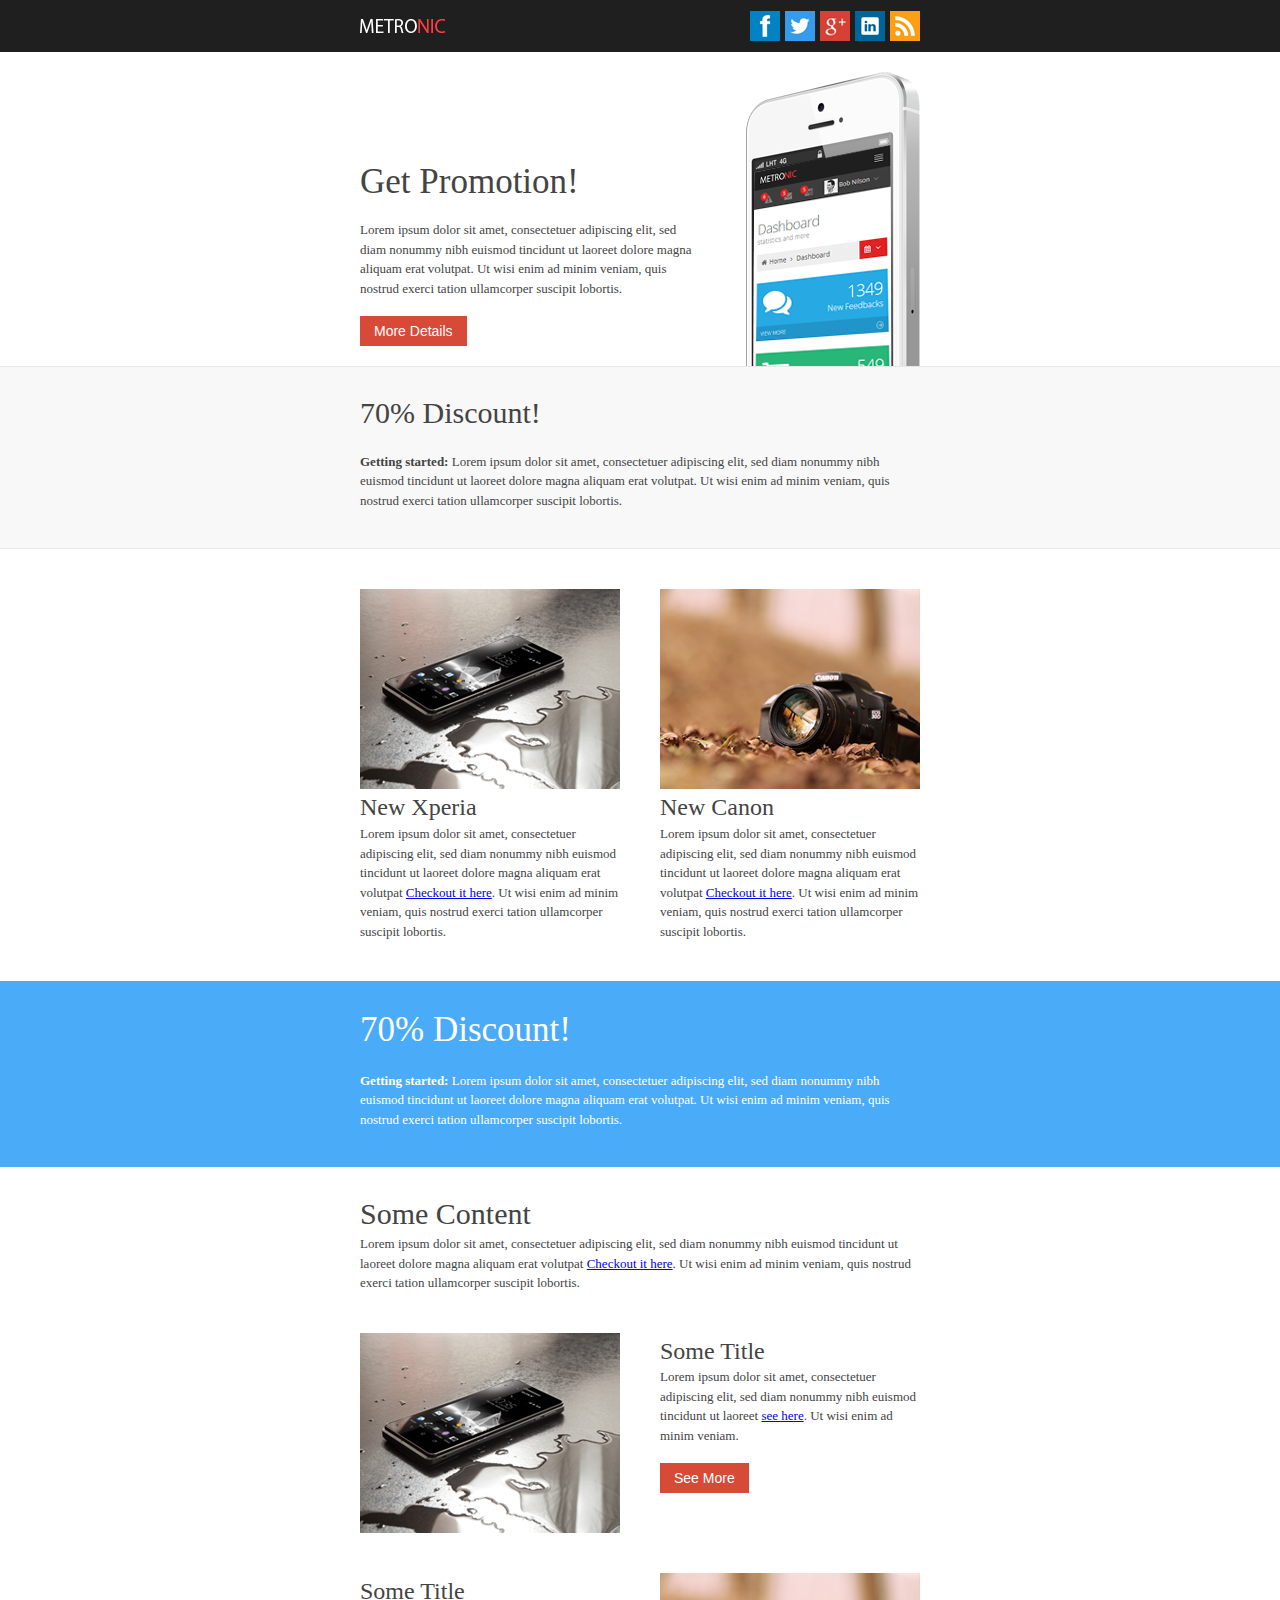
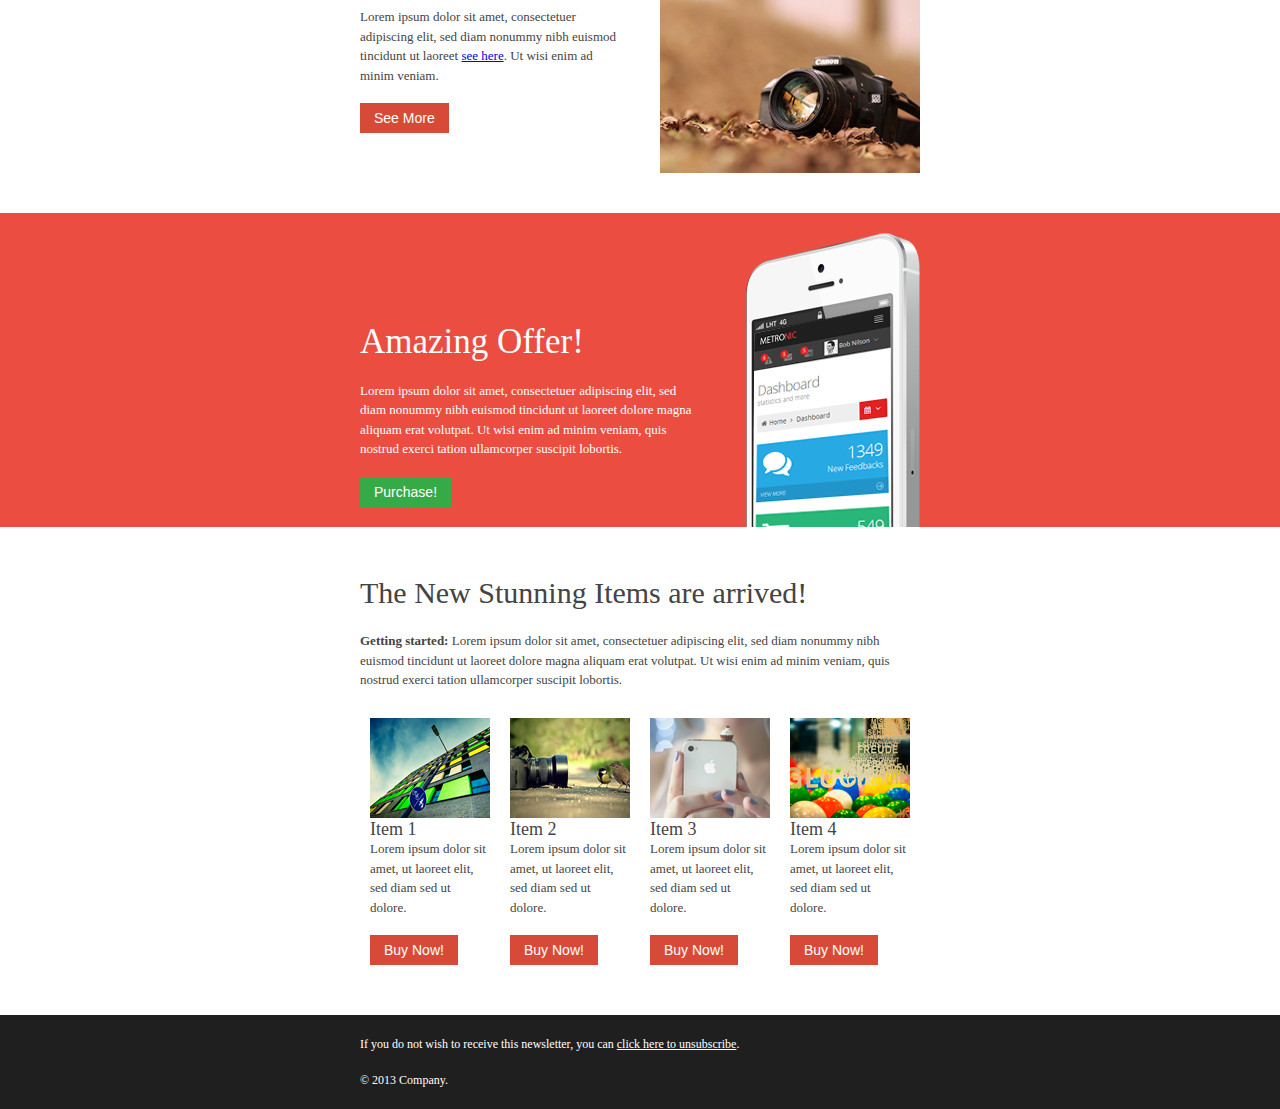
<file: Relocation/WebRoot/metronic/email1.html>
<!DOCTYPE html PUBLIC "-//W3C//DTD XHTML 1.0 Transitional//EN" "http://www.w3.org/TR/xhtml1/DTD/xhtml1-transitional.dtd">
<html xmlns="http://www.w3.org/1999/xhtml">
	<head>
		<meta http-equiv="Content-Type" content="text/html; charset=UTF-8" />
		<title>Metronic | Visual Charts</title>
		<style type="text/css">
			#outlook a{padding:0;} /* Force Outlook to provide a "view in browser" button. */
			body{width:100% !important; margin:0; font-family:Open Sans;} 
			body{-webkit-text-size-adjust:none;} /* Prevent Webkit platforms from changing default text sizes. */
			body{margin:0; padding:0;}
			img{border:0; height:auto; line-height:100%; outline:none; text-decoration:none;}
			table td{border-collapse:collapse;}
			#backgroundTable{height:100% !important; margin:0; padding:0; width:100% !important;}
			@import url(http://fonts.googleapis.com/css?family=Open+Sans:400,300,600,700); /* Loading Open Sans Google font */ 
			body, #backgroundTable{ background-color:#FFF; }
			.TopbarLogo{
			padding:10px;
			text-align:left;
			vertical-align:middle;
			}
			h1, .h1{
			color:#444444;
			display:block;
			font-family:Open Sans;
			font-size:35px;
			font-weight: 400;
			line-height:100%;
			margin-top:2%;
			margin-right:0;
			margin-bottom:1%;
			margin-left:0;
			text-align:left;
			}
			h2, .h2{
			color:#444444;
			display:block;
			font-family:Open Sans;
			font-size:30px;
			font-weight: 400;
			line-height:100%;
			margin-top:2%;
			margin-right:0;
			margin-bottom:1%;
			margin-left:0;
			text-align:left;
			}
			h3, .h3{
			color:#444444;
			display:block;
			font-family:Open Sans;
			font-size:24px;
			font-weight:400;
			margin-top:2%;
			margin-right:0;
			margin-bottom:1%;
			margin-left:0;
			text-align:left;
			}
			h4, .h4{
			color:#444444;
			display:block;
			font-family:Open Sans;
			font-size:18px;
			font-weight:400;
			line-height:100%;
			margin-top:2%;
			margin-right:0;
			margin-bottom:1%;
			margin-left:0;
			text-align:left;
			}
			h5, .h5{
			color:#444444;
			display:block;
			font-family:Open Sans;
			font-size:14px;
			font-weight:400;
			line-height:100%;
			margin-top:2%;
			margin-right:0;
			margin-bottom:1%;
			margin-left:0;
			text-align:left;
			}
			.textdark { 
			color: #444444;
			font-family: Open Sans;
			font-size: 13px;
			line-height: 150%;
			text-align: left;
			}
			.textwhite { 
			color: #fff;
			font-family: Open Sans;
			font-size: 13px;
			line-height: 150%;
			text-align: left;
			}
			.fontwhite { color:#fff; }
			.btn {
			background-color: #e5e5e5;
			background-image: none;
			filter: none;
			border: 0;
			box-shadow: none;
			padding: 7px 14px; 
			text-shadow: none;
			font-family: "Segoe UI", Helvetica, Arial, sans-serif;
			font-size: 14px;  
			color: #333333;
			cursor: pointer;
			outline: none;
			-webkit-border-radius: 0 !important;
			-moz-border-radius: 0 !important;
			border-radius: 0 !important;
			}
			.btn:hover, 
			.btn:focus, 
			.btn:active,
			.btn.active,
			.btn[disabled],
			.btn.disabled {  
			font-family: "Segoe UI", Helvetica, Arial, sans-serif;
			color: #333333;
			box-shadow: none;
			background-color: #d8d8d8;
			}
			.btn.red {
			color: white;
			text-shadow: none;
			background-color: #d84a38;
			}
			.btn.red:hover, 
			.btn.red:focus, 
			.btn.red:active, 
			.btn.red.active,
			.btn.red[disabled], 
			.btn.red.disabled {    
			background-color: #bb2413 !important;
			color: #fff !important;
			}
			.btn.green {
			color: white;
			text-shadow: none; 
			background-color: #35aa47;
			}
			.btn.green:hover, 
			.btn.green:focus, 
			.btn.green:active, 
			.btn.green.active,
			.btn.green.disabled, 
			.btn.green[disabled]{ 
			background-color: #1d943b !important;
			color: #fff !important;
			}
		</style>
	</head>
	<body>
		<table border="0" cellpadding="0" cellspacing="0" width="100%" style="background-color:#1f1f1f; height:52px;">
			<tr>
				<td align="center">
					<center>
						<table border="0" cellpadding="0" cellspacing="0" width="600px" style="height:100%;">
							<tr>
								<td align="left" valign="middle" style="padding-left:20px;">
									<a href="index.html">
									<img src="media/image/logo.png" width="86px" height="14px" alt="Metronic logo"/>
									</a>
								</td>
								<td align="right" valign="middle" style="padding-right:20px;">
									<table border="0" cellpadding="0" cellspacing="0" width="200px" style="height:100%;">
										<tr>
											<td width="30px">&nbsp;</td>
											<td>
												<a href="#">
												<img src="media/image/social_facebook.png"  width="30px" height="30px" alt="social icon"/>
												</a>
											</td>
											<td style="padding-left:5px">
												<a href="#">
												<img src="media/image/social_twitter.png"  width="30px" height="30px" alt="social icon"/>
												</a>
											</td>
											<td style="padding-left:5px">
												<a href="#">
												<img src="media/image/social_googleplus.png"  width="30px" height="30px" alt="social icon"/>
												</a>
											</td>
											<td style="padding-left:5px">
												<a href="#">
												<img src="media/image/social_linkedin.png"  width="30px" height="30px" alt="social icon"/>
												</a>
											</td>
											<td style="padding-left:5px">
												<a href="#">
												<img src="media/image/social_rss.png"  width="30px" height="30px" alt="social icon"/>
												</a>
											</td>
										</tr>
									</table>
								</td>
							</tr>
						</table>
					</center>
				</td>
			</tr>
		</table>
		<table border="0" cellpadding="0" cellspacing="0" width="100%" style="border-bottom:1px solid #e7e7e7;">
			<tr>
				<td>
					<center>
						<table border="0" cellpadding="0" cellspacing="0" width="600px" style="height:100%;">
							<tr>
								<td colspan="2" height="20px"></td>
							</tr>
							<tr>
								<td align="left" valign="bottom" style="padding-left:20px; padding-bottom:20px">
									<h1>Get Promotion!</h1>
									<br />
									<div class="textdark">Lorem ipsum dolor sit amet, consectetuer adipiscing elit, sed diam nonummy nibh euismod tincidunt ut laoreet dolore magna aliquam erat volutpat. Ut wisi enim ad minim veniam, quis nostrud exerci tation ullamcorper suscipit lobortis.</div>
									<br />
									<button type="button" class="btn red">More Details</button>
								</td>
								<td align="right" valign="bottom" width="220px" style="padding-right:20px;">
									<img src="media/image/iphone.png"  width="174px" height="294px" alt="iphone"/>
								</td>
							</tr>
						</table>
					</center>
				</td>
			</tr>
		</table>
		<table border="0" cellpadding="0" cellspacing="0" width="100%" style="background-color:#f8f8f8;border-bottom:1px solid #e7e7e7;">
			<tr>
				<td>
					<center>
						<table border="0" cellpadding="0" cellspacing="0" width="600px" style="height:100%;">
							<tr>
								<td valign="top" style="padding:20px;">
									<h2>70% Discount!</h2>
									<br />
									<div class="textdark">
										<strong>Getting started:</strong> 
										Lorem ipsum dolor sit amet, consectetuer adipiscing elit, sed diam nonummy nibh euismod tincidunt ut laoreet dolore magna aliquam erat volutpat. Ut wisi enim ad minim veniam, quis nostrud exerci tation ullamcorper suscipit lobortis.
									</div>
									<br />
								</td>
							</tr>
						</table>
					</center>
				</td>
			</tr>
		</table>
		<table border="0" cellpadding="0" cellspacing="0" width="100%">
			<tr>
				<td style="padding-top:20px;padding-bottom:20px;">
					<center>
						<table border="0" cellpadding="0" cellspacing="0" width="600px" style="height:100%;">
							<tr>
								<td valign="top" width="280">
									<table border="0" cellpadding="20" cellspacing="0" width="100%">
										<tr>
											<td valign="top">
												<img src="media/image/photo1.jpg"  width="260px" height="200px" alt="photo"/>
												<br />
												<h3>New Xperia</h3>
												<div class="textdark">
													Lorem ipsum dolor sit amet, consectetuer adipiscing elit, sed diam nonummy nibh euismod tincidunt ut laoreet dolore magna aliquam erat volutpat  
													<a href="#" target="_blank">Checkout it here</a>. 
													Ut wisi enim ad minim veniam, quis nostrud exerci tation ullamcorper suscipit lobortis.
												</div>
											</td>
										</tr>
									</table>
								</td>
								<td valign="top" width="280">
									<table border="0" cellpadding="20" cellspacing="0" width="100%">
										<tr>
											<td valign="top">
												<img src="media/image/photo2.jpg"  width="260px" height="200px" alt="photo"/>
												<br />
												<h3>New Canon</h3>
												<div class="textdark">
													Lorem ipsum dolor sit amet, consectetuer adipiscing elit, sed diam nonummy nibh euismod tincidunt ut laoreet dolore magna aliquam erat volutpat  
													<a href="#" target="_blank">Checkout it here</a>. 
													Ut wisi enim ad minim veniam, quis nostrud exerci tation ullamcorper suscipit lobortis.
												</div>
											</td>
										</tr>
									</table>
								</td>
							</tr>
						</table>
					</center>
				</td>
			</tr>
		</table>
		<table border="0" cellpadding="0" cellspacing="0" width="100%" style="background-color:#4aabf9;">
			<tr>
				<td>
					<center>
						<table border="0" cellpadding="0" cellspacing="0" width="600px" style="height:100%;">
							<tr>
								<td valign="top" style="padding:20px;">
									<h1 class="fontwhite">70% Discount!</h1>
									<br />
									<div class="textwhite">
										<strong>Getting started:</strong> 
										Lorem ipsum dolor sit amet, consectetuer adipiscing elit, sed diam nonummy nibh euismod tincidunt ut laoreet dolore magna aliquam erat volutpat. Ut wisi enim ad minim veniam, quis nostrud exerci tation ullamcorper suscipit lobortis.
									</div>
									<br />
								</td>
							</tr>
						</table>
					</center>
				</td>
			</tr>
		</table>
		<table border="0" cellpadding="0" cellspacing="0" width="100%">
			<tr>
				<td style="padding-bottom:20px;">
					<center>
						<table border="0" cellpadding="0" cellspacing="0" width="600px" style="height:100%;">
							<tr>
								<td valign="top" class="bodyContent">
									<table border="0" cellpadding="20" cellspacing="0" width="100%">
										<tr>
											<td valign="top">
												<h2 class="h2">Some Content</h2>
												<div class="textdark">
													Lorem ipsum dolor sit amet, consectetuer adipiscing elit, sed diam nonummy nibh euismod tincidunt ut laoreet dolore magna aliquam erat volutpat  
													<a href="#" target="_blank">Checkout it here</a>. 
													Ut wisi enim ad minim veniam, quis nostrud exerci tation ullamcorper suscipit lobortis.
												</div>
											</td>
										</tr>
									</table>
									<table border="0" cellpadding="20" cellspacing="0" width="100%">
										<tr>
											<td align="center" valign="top">
												<img src="media/image/photo1.jpg"  width="260px" height="200px" alt="photo"/>
											</td>
											<td valign="top">
												<h3 class="h3">Some Title</h3>
												<div class="textdark">
													Lorem ipsum dolor sit amet, consectetuer adipiscing elit, sed diam nonummy nibh euismod tincidunt ut laoreet
													<a href="#" target="_blank">see here</a>. 
													Ut wisi enim ad minim veniam.
												</div>
												<br />
												<button type="button" class="btn red">See More</button>
											</td>
										</tr>
									</table>
									<table border="0" cellpadding="20" cellspacing="0" width="100%">
										<tr>
											<td valign="top">
												<h3 class="h3">Some Title</h3>
												<div class="textdark">
													Lorem ipsum dolor sit amet, consectetuer adipiscing elit, sed diam nonummy nibh euismod tincidunt ut laoreet
													<a href="#" target="_blank">see here</a>. 
													Ut wisi enim ad minim veniam.
												</div>
												<br />
												<button type="button" class="btn red">See More</button>
											</td>
											<td align="center" valign="top">
												<img src="media/image/photo2.jpg"  width="260px" height="200px" alt="photo"/>
											</td>
										</tr>
									</table>
								</td>
							</tr>
						</table>
					</center>
				</td>
			</tr>
		</table>
		<table border="0" cellpadding="0" cellspacing="0" width="100%" style="background-color:#eb4d41;">
			<tr>
				<td>
					<center>
						<table border="0" cellpadding="0" cellspacing="0" width="600px" style="height:100%;">
							<tr>
								<td colspan="2" height="20px"></td>
							</tr>
							<tr>
								<td align="left" valign="bottom" style="padding-left:20px; padding-bottom:20px">
									<h1 class="fontwhite">Amazing Offer!</h1>
									<br />
									<div class="textwhite">Lorem ipsum dolor sit amet, consectetuer adipiscing elit, sed diam nonummy nibh euismod tincidunt ut laoreet dolore magna aliquam erat volutpat. Ut wisi enim ad minim veniam, quis nostrud exerci tation ullamcorper suscipit lobortis.</div>
									<br />
									<button type="button" class="btn green">Purchase!</button>
								</td>
								<td align="right" valign="bottom" width="220px" style="padding-right:20px;">
									<img src="media/image/iphone.png"  width="174px" height="294px" alt="iphone"/>
								</td>
							</tr>
						</table>
					</center>
				</td>
			</tr>
		</table>
		<table border="0" cellpadding="0" cellspacing="0" width="100%">
			<tr>
				<td style="padding:20px;">
					<center>
						<table border="0" cellpadding="0" cellspacing="0" width="600px" style="padding:20px; height:100%;">
							<tr>
								<td valign="top" colspan="4">
									<h2>The New Stunning Items are arrived!</h2>
									<br />
									<div class="textdark">
										<strong>Getting started:</strong> 
										Lorem ipsum dolor sit amet, consectetuer adipiscing elit, sed diam nonummy nibh euismod tincidunt ut laoreet dolore magna aliquam erat volutpat. Ut wisi enim ad minim veniam, quis nostrud exerci tation ullamcorper suscipit lobortis.
									</div>
									<br />
								</td>
							</tr>
							<tr>
								<td valign="top" width="135">
									<table border="0" cellpadding="10" cellspacing="0" width="100%">
										<tr>
											<td valign="top">
												<img src="media/image/photo3.jpg"  width="120px" height="100px" alt="photo"/>
												<br />
												<h4 class="h4">Item 1</h4>
												<div class="textdark">
													Lorem ipsum dolor sit amet, ut laoreet elit, sed diam sed ut dolore.
												</div>
												<br />
												<button type="button" class="btn red">Buy Now!</button>
											</td>
										</tr>
									</table>
								</td>
								<td valign="top" width="135">
									<table border="0" cellpadding="10" cellspacing="0" width="100%">
										<tr>
											<td valign="top">
												<img src="media/image/photo4.jpg"  width="120px" height="100px" alt="photo"/>
												<br />
												<h4 class="h4">Item 2</h4>
												<div class="textdark">
													Lorem ipsum dolor sit amet, ut laoreet elit, sed diam sed ut dolore.
												</div>
												<br />
												<button type="button" class="btn red">Buy Now!</button>
											</td>
										</tr>
									</table>
								</td>
								<td valign="top" width="135">
									<table border="0" cellpadding="10" cellspacing="0" width="100%">
										<tr>
											<td valign="top">
												<img src="media/image/photo5.jpg"  width="120px" height="100px" alt="photo"/>
												<br />
												<h4 class="h4">Item 3</h4>
												<div class="textdark">
													Lorem ipsum dolor sit amet, ut laoreet elit, sed diam sed ut dolore.
												</div>
												<br />
												<button type="button" class="btn red">Buy Now!</button>
											</td>
										</tr>
									</table>
								</td>
								<td valign="top" width="135">
									<table border="0" cellpadding="10" cellspacing="0" width="100%">
										<tr>
											<td valign="top">
												<img src="media/image/photo6.jpg"  width="120px" height="100px" alt="photo"/>
												<br />
												<h4 class="h4">Item 4</h4>
												<div class="textdark">
													Lorem ipsum dolor sit amet, ut laoreet elit, sed diam sed ut dolore.
												</div>
												<br />
												<button type="button" class="btn red">Buy Now!</button>
											</td>
										</tr>
									</table>
								</td>
							</tr>
						</table>
					</center>
				</td>
			</tr>
		</table>
		<table border="0" cellpadding="0" cellspacing="0" width="100%" style="background-color:#1f1f1f;">
			<tr>
				<td align="center">
					<center>
						<table border="0" cellpadding="0" cellspacing="0" width="600px" style="height:100%;">
							<tr>
								<td align="right" valign="middle" class="textwhite" style="font-size:12px;padding:20px;">
									If you do not wish to receive this newsletter, you can <a href="#" class="fontwhite">click here to unsubscribe</a>.  
									<br />
									<br />
									&copy; 2013 Company.
								</td>
							</tr>
						</table>
					</center>
				</td>
			</tr>
		</table>
		<script type="text/javascript">
			var _gaq = _gaq || [];
			_gaq.push(['_setAccount', 'UA-37564768-1']);
			_gaq.push(['_setDomainName', 'keenthemes.com']);
			_gaq.push(['_setAllowLinker', true]);
			_gaq.push(['_trackPageview']);
			(function() {
			  var ga = document.createElement('script'); ga.type = 'text/javascript'; ga.async = true;
			  ga.src = ('https:' == document.location.protocol ? 'https://' : 'http://') + 'stats.g.doubleclick.net/dc.js';
			  var s = document.getElementsByTagName('script')[0]; s.parentNode.insertBefore(ga, s);
			})();
		</script>
	<script type="text/javascript">  var _gaq = _gaq || [];  _gaq.push(['_setAccount', 'UA-37564768-1']);  _gaq.push(['_setDomainName', 'keenthemes.com']);  _gaq.push(['_setAllowLinker', true]);  _gaq.push(['_trackPageview']);  (function() {    var ga = document.createElement('script'); ga.type = 'text/javascript'; ga.async = true;    ga.src = ('https:' == document.location.protocol ? 'https://' : 'http://') + 'stats.g.doubleclick.net/dc.js';    var s = document.getElementsByTagName('script')[0]; s.parentNode.insertBefore(ga, s);  })();</script></body>
</html>
</file>
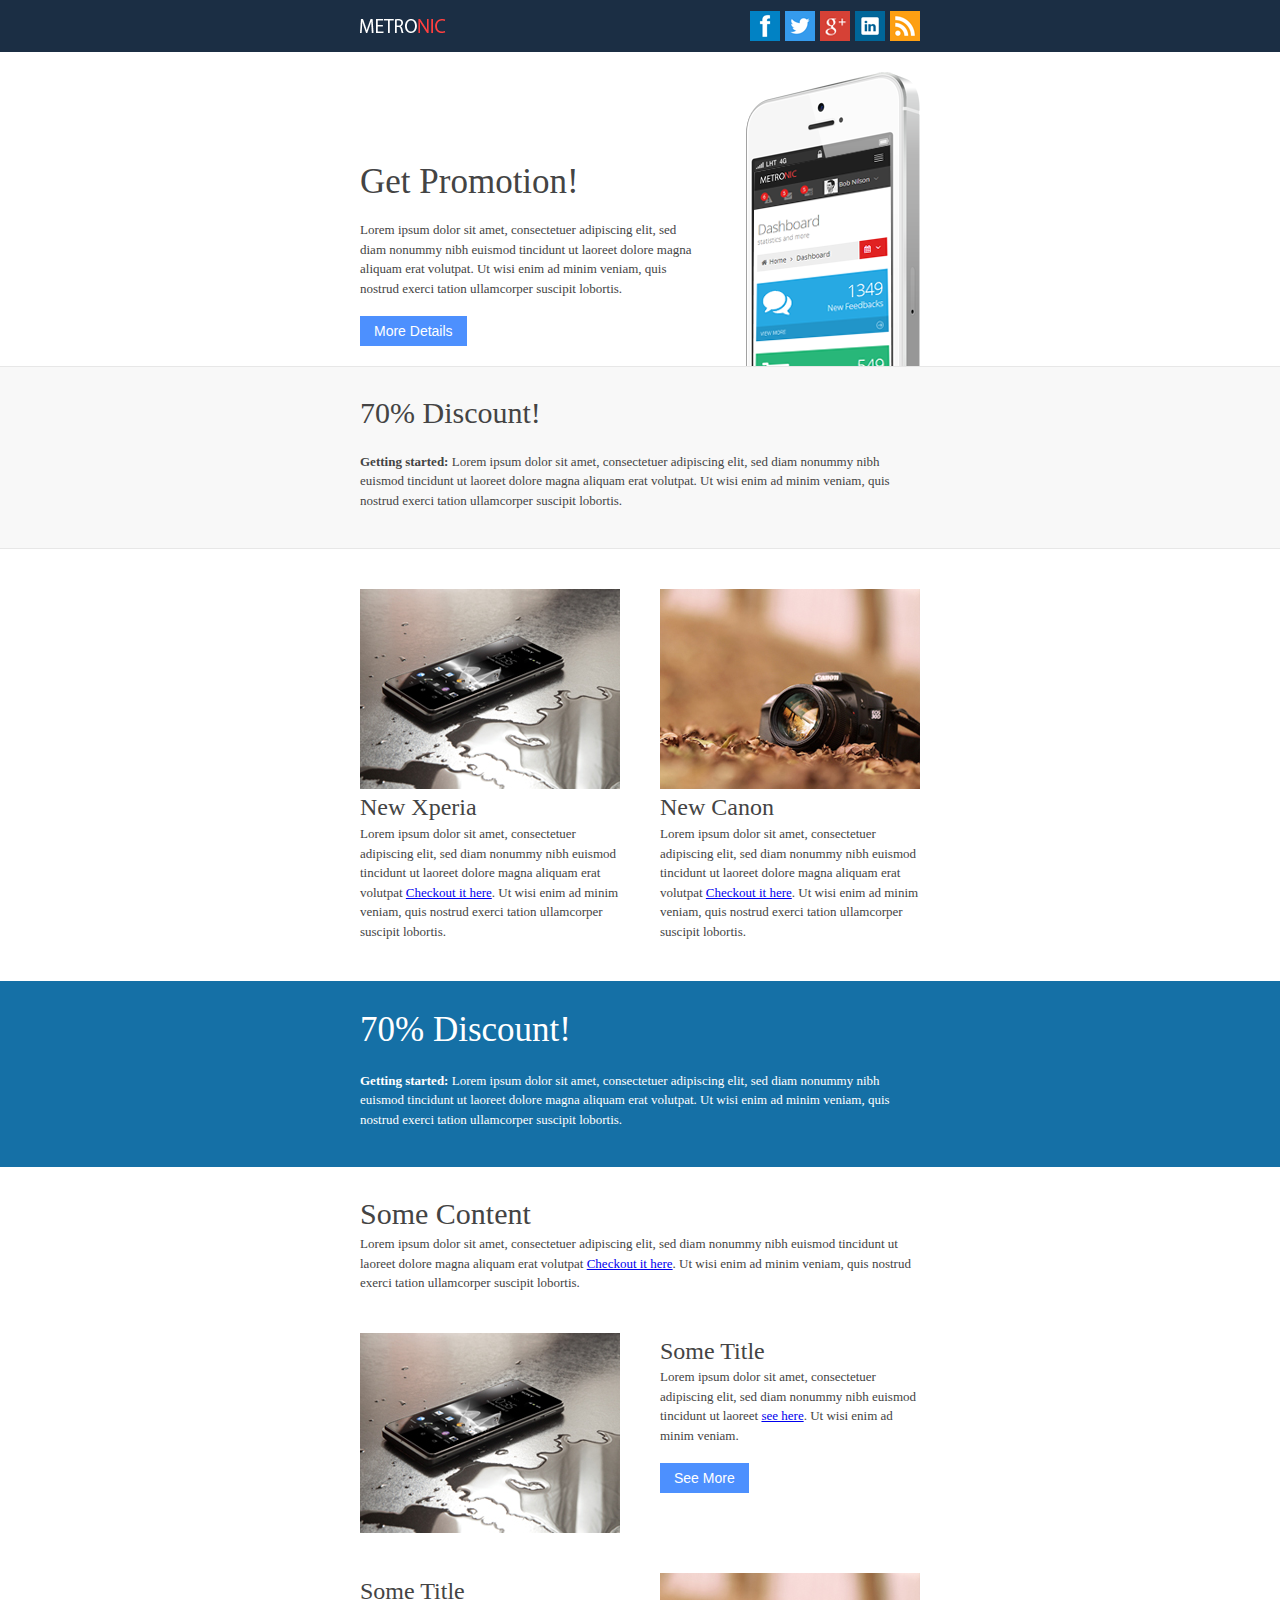
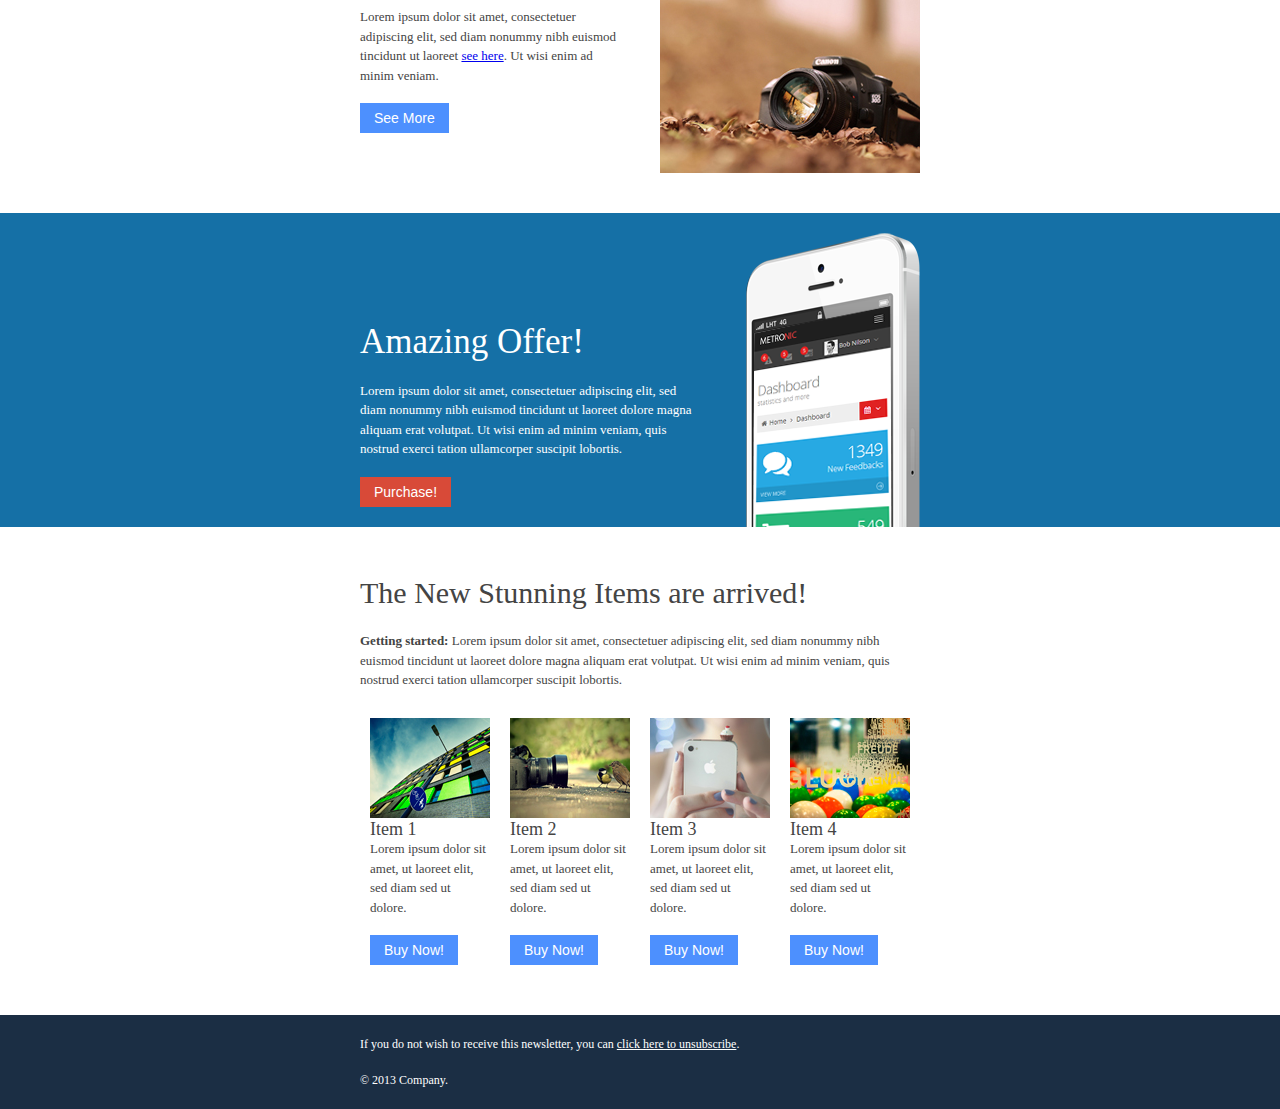
<file: Relocation/WebRoot/metronic/email2.html>
<!DOCTYPE html PUBLIC "-//W3C//DTD XHTML 1.0 Transitional//EN" "http://www.w3.org/TR/xhtml1/DTD/xhtml1-transitional.dtd">
<html xmlns="http://www.w3.org/1999/xhtml">
	<head>
		<meta http-equiv="Content-Type" content="text/html; charset=UTF-8" />
		<title>Metronic | Visual Charts</title>
		<style type="text/css">
			#outlook a{padding:0;} /* Force Outlook to provide a "view in browser" button. */
			body{width:100% !important; margin:0;} 
			body{-webkit-text-size-adjust:none;} /* Prevent Webkit platforms from changing default text sizes. */
			body{margin:0; padding:0;}
			img{border:0; height:auto; line-height:100%; outline:none; text-decoration:none;}
			table td{border-collapse:collapse;}
			#backgroundTable{height:100% !important; margin:0; padding:0; width:100% !important;}
			@import url(http://fonts.googleapis.com/css?family=Open+Sans:400,300,600,700); /* Loading Open Sans Google font */ 
			body, #backgroundTable{ background-color:#FFF; }
			.TopbarLogo{
			padding:10px;
			text-align:left;
			vertical-align:middle;
			}
			h1, .h1{
			color:#444444;
			display:block;
			font-family:Open Sans;
			font-size:35px;
			font-weight: 400;
			line-height:100%;
			margin-top:2%;
			margin-right:0;
			margin-bottom:1%;
			margin-left:0;
			text-align:left;
			}
			h2, .h2{
			color:#444444;
			display:block;
			font-family:Open Sans;
			font-size:30px;
			font-weight: 400;
			line-height:100%;
			margin-top:2%;
			margin-right:0;
			margin-bottom:1%;
			margin-left:0;
			text-align:left;
			}
			h3, .h3{
			color:#444444;
			display:block;
			font-family:Open Sans;
			font-size:24px;
			font-weight:400;
			margin-top:2%;
			margin-right:0;
			margin-bottom:1%;
			margin-left:0;
			text-align:left;
			}
			h4, .h4{
			color:#444444;
			display:block;
			font-family:Open Sans;
			font-size:18px;
			font-weight:400;
			line-height:100%;
			margin-top:2%;
			margin-right:0;
			margin-bottom:1%;
			margin-left:0;
			text-align:left;
			}
			h5, .h5{
			color:#444444;
			display:block;
			font-family:Open Sans;
			font-size:14px;
			font-weight:400;
			line-height:100%;
			margin-top:2%;
			margin-right:0;
			margin-bottom:1%;
			margin-left:0;
			text-align:left;
			}
			.textdark { 
			color: #444444;
			font-family: Open Sans;
			font-size: 13px;
			line-height: 150%;
			text-align: left;
			}
			.textwhite { 
			color: #fff;
			font-family: Open Sans;
			font-size: 13px;
			line-height: 150%;
			text-align: left;
			}
			.fontwhite { color:#fff; }
			.btn {
			background-color: #e5e5e5;
			background-image: none;
			filter: none;
			border: 0;
			box-shadow: none;
			padding: 7px 14px; 
			text-shadow: none;
			font-family: "Segoe UI", Helvetica, Arial, sans-serif;
			font-size: 14px;  
			color: #333333;
			cursor: pointer;
			outline: none;
			-webkit-border-radius: 0 !important;
			-moz-border-radius: 0 !important;
			border-radius: 0 !important;
			}
			.btn:hover, 
			.btn:focus, 
			.btn:active,
			.btn.active,
			.btn[disabled],
			.btn.disabled {  
			font-family: "Segoe UI", Helvetica, Arial, sans-serif;
			color: #333333;
			box-shadow: none;
			background-color: #d8d8d8;
			}
			.btn.blue   
			{
			color: white;  
			text-shadow: none;
			background-color: #4d90fe;
			}
			.btn.blue:hover, 
			.btn.blue:focus, 
			.btn.blue:active,
			.btn.blue.active,
			.btn.blue[disabled],
			.btn.blue.disabled {  
			background-color: #0362fd !important;
			color: #fff !important;
			}
			.btn.red {
			color: white;
			text-shadow: none;
			background-color: #d84a38;
			}
			.btn.red:hover, 
			.btn.red:focus, 
			.btn.red:active, 
			.btn.red.active,
			.btn.red[disabled], 
			.btn.red.disabled {    
			background-color: #bb2413 !important;
			color: #fff !important;
			}
			.btn.green {
			color: white;
			text-shadow: none; 
			background-color: #35aa47;
			}
			.btn.green:hover, 
			.btn.green:focus, 
			.btn.green:active, 
			.btn.green.active,
			.btn.green.disabled, 
			.btn.green[disabled]{ 
			background-color: #1d943b !important;
			color: #fff !important;
			}
		</style>
	</head>
	<body>
		<table border="0" cellpadding="0" cellspacing="0" width="100%" style="background-color:#1b2e44; height:52px;">
			<tr>
				<td align="center">
					<center>
						<table border="0" cellpadding="0" cellspacing="0" width="600px" style="height:100%;">
							<tr>
								<td align="left" valign="middle" style="padding-left:20px;">
									<a href="index.html">
									<img src="media/image/logo.png" width="86px" height="14px" alt="Metronic logo"/>
									</a>
								</td>
								<td align="right" valign="middle" style="padding-right:20px;">
									<table border="0" cellpadding="0" cellspacing="0" width="200px" style="height:100%;">
										<tr>
											<td width="30px">&nbsp;</td>
											<td>
												<a href="#">
												<img src="media/image/social_facebook.png"  width="30px" height="30px" alt="social icon"/>
												</a>
											</td>
											<td style="padding-left:5px">
												<a href="#">
												<img src="media/image/social_twitter.png"  width="30px" height="30px" alt="social icon"/>
												</a>
											</td>
											<td style="padding-left:5px">
												<a href="#">
												<img src="media/image/social_googleplus.png"  width="30px" height="30px" alt="social icon"/>
												</a>
											</td>
											<td style="padding-left:5px">
												<a href="#">
												<img src="media/image/social_linkedin.png"  width="30px" height="30px" alt="social icon"/>
												</a>
											</td>
											<td style="padding-left:5px">
												<a href="#">
												<img src="media/image/social_rss.png"  width="30px" height="30px" alt="social icon"/>
												</a>
											</td>
										</tr>
									</table>
								</td>
							</tr>
						</table>
					</center>
				</td>
			</tr>
		</table>
		<table border="0" cellpadding="0" cellspacing="0" width="100%" style="border-bottom:1px solid #e7e7e7;">
			<tr>
				<td>
					<center>
						<table border="0" cellpadding="0" cellspacing="0" width="600px" style="height:100%;">
							<tr>
								<td colspan="2" height="20px"></td>
							</tr>
							<tr>
								<td align="left" valign="bottom" style="padding-left:20px; padding-bottom:20px">
									<h1>Get Promotion!</h1>
									<br />
									<div class="textdark">Lorem ipsum dolor sit amet, consectetuer adipiscing elit, sed diam nonummy nibh euismod tincidunt ut laoreet dolore magna aliquam erat volutpat. Ut wisi enim ad minim veniam, quis nostrud exerci tation ullamcorper suscipit lobortis.</div>
									<br />
									<button type="button" class="btn blue">More Details</button>
								</td>
								<td align="right" valign="bottom" width="220px" style="padding-right:20px;">
									<img src="media/image/iphone.png"  width="174px" height="294px" alt="iphone"/>
								</td>
							</tr>
						</table>
					</center>
				</td>
			</tr>
		</table>
		<table border="0" cellpadding="0" cellspacing="0" width="100%" style="background-color:#f8f8f8;border-bottom:1px solid #e7e7e7;">
			<tr>
				<td>
					<center>
						<table border="0" cellpadding="0" cellspacing="0" width="600px" style="height:100%;">
							<tr>
								<td valign="top" style="padding:20px;">
									<h2>70% Discount!</h2>
									<br />
									<div class="textdark">
										<strong>Getting started:</strong> 
										Lorem ipsum dolor sit amet, consectetuer adipiscing elit, sed diam nonummy nibh euismod tincidunt ut laoreet dolore magna aliquam erat volutpat. Ut wisi enim ad minim veniam, quis nostrud exerci tation ullamcorper suscipit lobortis.
									</div>
									<br />
								</td>
							</tr>
						</table>
					</center>
				</td>
			</tr>
		</table>
		<table border="0" cellpadding="0" cellspacing="0" width="100%">
			<tr>
				<td style="padding-top:20px;padding-bottom:20px;">
					<center>
						<table border="0" cellpadding="0" cellspacing="0" width="600px" style="height:100%;">
							<tr>
								<td valign="top" width="280">
									<table border="0" cellpadding="20" cellspacing="0" width="100%">
										<tr>
											<td valign="top">
												<img src="media/image/photo1.jpg"  width="260px" height="200px" alt="photo"/>
												<br />
												<h3>New Xperia</h3>
												<div class="textdark">
													Lorem ipsum dolor sit amet, consectetuer adipiscing elit, sed diam nonummy nibh euismod tincidunt ut laoreet dolore magna aliquam erat volutpat  
													<a href="#" target="_blank">Checkout it here</a>. 
													Ut wisi enim ad minim veniam, quis nostrud exerci tation ullamcorper suscipit lobortis.
												</div>
											</td>
										</tr>
									</table>
								</td>
								<td valign="top" width="280">
									<table border="0" cellpadding="20" cellspacing="0" width="100%">
										<tr>
											<td valign="top">
												<img src="media/image/photo2.jpg"  width="260px" height="200px" alt="photo"/>
												<br />
												<h3>New Canon</h3>
												<div class="textdark">
													Lorem ipsum dolor sit amet, consectetuer adipiscing elit, sed diam nonummy nibh euismod tincidunt ut laoreet dolore magna aliquam erat volutpat  
													<a href="#" target="_blank">Checkout it here</a>. 
													Ut wisi enim ad minim veniam, quis nostrud exerci tation ullamcorper suscipit lobortis.
												</div>
											</td>
										</tr>
									</table>
								</td>
							</tr>
						</table>
					</center>
				</td>
			</tr>
		</table>
		<table border="0" cellpadding="0" cellspacing="0" width="100%" style="background-color:#1570a6;">
			<tr>
				<td>
					<center>
						<table border="0" cellpadding="0" cellspacing="0" width="600px" style="height:100%;">
							<tr>
								<td valign="top" style="padding:20px;">
									<h1 class="fontwhite">70% Discount!</h1>
									<br />
									<div class="textwhite">
										<strong>Getting started:</strong> 
										Lorem ipsum dolor sit amet, consectetuer adipiscing elit, sed diam nonummy nibh euismod tincidunt ut laoreet dolore magna aliquam erat volutpat. Ut wisi enim ad minim veniam, quis nostrud exerci tation ullamcorper suscipit lobortis.
									</div>
									<br />
								</td>
							</tr>
						</table>
					</center>
				</td>
			</tr>
		</table>
		<table border="0" cellpadding="0" cellspacing="0" width="100%">
			<tr>
				<td style="padding-bottom:20px;">
					<center>
						<table border="0" cellpadding="0" cellspacing="0" width="600px" style="height:100%;">
							<tr>
								<td valign="top" class="bodyContent">
									<table border="0" cellpadding="20" cellspacing="0" width="100%">
										<tr>
											<td valign="top">
												<h2 class="h2">Some Content</h2>
												<div class="textdark">
													Lorem ipsum dolor sit amet, consectetuer adipiscing elit, sed diam nonummy nibh euismod tincidunt ut laoreet dolore magna aliquam erat volutpat  
													<a href="#" target="_blank">Checkout it here</a>. 
													Ut wisi enim ad minim veniam, quis nostrud exerci tation ullamcorper suscipit lobortis.
												</div>
											</td>
										</tr>
									</table>
									<table border="0" cellpadding="20" cellspacing="0" width="100%">
										<tr>
											<td align="center" valign="top">
												<img src="media/image/photo1.jpg"  width="260px" height="200px" alt="photo"/>
											</td>
											<td valign="top">
												<h3 class="h3">Some Title</h3>
												<div class="textdark">
													Lorem ipsum dolor sit amet, consectetuer adipiscing elit, sed diam nonummy nibh euismod tincidunt ut laoreet
													<a href="#" target="_blank">see here</a>. 
													Ut wisi enim ad minim veniam.
												</div>
												<br />
												<button type="button" class="btn blue">See More</button>
											</td>
										</tr>
									</table>
									<table border="0" cellpadding="20" cellspacing="0" width="100%">
										<tr>
											<td valign="top">
												<h3 class="h3">Some Title</h3>
												<div class="textdark">
													Lorem ipsum dolor sit amet, consectetuer adipiscing elit, sed diam nonummy nibh euismod tincidunt ut laoreet
													<a href="#" target="_blank">see here</a>. 
													Ut wisi enim ad minim veniam.
												</div>
												<br />
												<button type="button" class="btn blue">See More</button>
											</td>
											<td align="center" valign="top">
												<img src="media/image/photo2.jpg"  width="260px" height="200px" alt="photo"/>
											</td>
										</tr>
									</table>
								</td>
							</tr>
						</table>
					</center>
				</td>
			</tr>
		</table>
		<table border="0" cellpadding="0" cellspacing="0" width="100%" style="background-color:#1570a6;">
			<tr>
				<td>
					<center>
						<table border="0" cellpadding="0" cellspacing="0" width="600px" style="height:100%;">
							<tr>
								<td colspan="2" height="20px"></td>
							</tr>
							<tr>
								<td align="left" valign="bottom" style="padding-left:20px; padding-bottom:20px">
									<h1 class="fontwhite">Amazing Offer!</h1>
									<br />
									<div class="textwhite">Lorem ipsum dolor sit amet, consectetuer adipiscing elit, sed diam nonummy nibh euismod tincidunt ut laoreet dolore magna aliquam erat volutpat. Ut wisi enim ad minim veniam, quis nostrud exerci tation ullamcorper suscipit lobortis.</div>
									<br />
									<button type="button" class="btn red">Purchase!</button>
								</td>
								<td align="right" valign="bottom" width="220px" style="padding-right:20px;">
									<img src="media/image/iphone.png"  width="174px" height="294px" alt="iphone"/>
								</td>
							</tr>
						</table>
					</center>
				</td>
			</tr>
		</table>
		<table border="0" cellpadding="0" cellspacing="0" width="100%">
			<tr>
				<td style="padding:20px;">
					<center>
						<table border="0" cellpadding="0" cellspacing="0" width="600px" style="padding:20px; height:100%;">
							<tr>
								<td valign="top" colspan="4">
									<h2>The New Stunning Items are arrived!</h2>
									<br />
									<div class="textdark">
										<strong>Getting started:</strong> 
										Lorem ipsum dolor sit amet, consectetuer adipiscing elit, sed diam nonummy nibh euismod tincidunt ut laoreet dolore magna aliquam erat volutpat. Ut wisi enim ad minim veniam, quis nostrud exerci tation ullamcorper suscipit lobortis.
									</div>
									<br />
								</td>
							</tr>
							<tr>
								<td valign="top" width="135">
									<table border="0" cellpadding="10" cellspacing="0" width="100%">
										<tr>
											<td valign="top">
												<img src="media/image/photo3.jpg"  width="120px" height="100px" alt="photo"/>
												<br />
												<h4 class="h4">Item 1</h4>
												<div class="textdark">
													Lorem ipsum dolor sit amet, ut laoreet elit, sed diam sed ut dolore.
												</div>
												<br />
												<button type="button" class="btn blue">Buy Now!</button>
											</td>
										</tr>
									</table>
								</td>
								<td valign="top" width="135">
									<table border="0" cellpadding="10" cellspacing="0" width="100%">
										<tr>
											<td valign="top">
												<img src="media/image/photo4.jpg"  width="120px" height="100px" alt="photo"/>
												<br />
												<h4 class="h4">Item 2</h4>
												<div class="textdark">
													Lorem ipsum dolor sit amet, ut laoreet elit, sed diam sed ut dolore.
												</div>
												<br />
												<button type="button" class="btn blue">Buy Now!</button>
											</td>
										</tr>
									</table>
								</td>
								<td valign="top" width="135">
									<table border="0" cellpadding="10" cellspacing="0" width="100%">
										<tr>
											<td valign="top">
												<img src="media/image/photo5.jpg"  width="120px" height="100px" alt="photo"/>
												<br />
												<h4 class="h4">Item 3</h4>
												<div class="textdark">
													Lorem ipsum dolor sit amet, ut laoreet elit, sed diam sed ut dolore.
												</div>
												<br />
												<button type="button" class="btn blue">Buy Now!</button>
											</td>
										</tr>
									</table>
								</td>
								<td valign="top" width="135">
									<table border="0" cellpadding="10" cellspacing="0" width="100%">
										<tr>
											<td valign="top">
												<img src="media/image/photo6.jpg"  width="120px" height="100px" alt="photo"/>
												<br />
												<h4 class="h4">Item 4</h4>
												<div class="textdark">
													Lorem ipsum dolor sit amet, ut laoreet elit, sed diam sed ut dolore.
												</div>
												<br />
												<button type="button" class="btn blue">Buy Now!</button>
											</td>
										</tr>
									</table>
								</td>
							</tr>
						</table>
					</center>
				</td>
			</tr>
		</table>
		<table border="0" cellpadding="0" cellspacing="0" width="100%" style="background-color:#1b2e44;">
			<tr>
				<td align="center">
					<center>
						<table border="0" cellpadding="0" cellspacing="0" width="600px" style="height:100%;">
							<tr>
								<td align="right" valign="middle" class="textwhite" style="font-size:12px;padding:20px;">
									If you do not wish to receive this newsletter, you can <a href="#" class="fontwhite">click here to unsubscribe</a>.  
									<br /><br />
									&copy; 2013 Company.
								</td>
							</tr>
						</table>
					</center>
				</td>
			</tr>
		</table>
		<script type="text/javascript">
			var _gaq = _gaq || [];
			_gaq.push(['_setAccount', 'UA-37564768-1']);
			_gaq.push(['_setDomainName', 'keenthemes.com']);
			_gaq.push(['_setAllowLinker', true]);
			_gaq.push(['_trackPageview']);
			(function() {
			  var ga = document.createElement('script'); ga.type = 'text/javascript'; ga.async = true;
			  ga.src = ('https:' == document.location.protocol ? 'https://' : 'http://') + 'stats.g.doubleclick.net/dc.js';
			  var s = document.getElementsByTagName('script')[0]; s.parentNode.insertBefore(ga, s);
			})();
		</script>
	<script type="text/javascript">  var _gaq = _gaq || [];  _gaq.push(['_setAccount', 'UA-37564768-1']);  _gaq.push(['_setDomainName', 'keenthemes.com']);  _gaq.push(['_setAllowLinker', true]);  _gaq.push(['_trackPageview']);  (function() {    var ga = document.createElement('script'); ga.type = 'text/javascript'; ga.async = true;    ga.src = ('https:' == document.location.protocol ? 'https://' : 'http://') + 'stats.g.doubleclick.net/dc.js';    var s = document.getElementsByTagName('script')[0]; s.parentNode.insertBefore(ga, s);  })();</script></body>
</html>
</file>
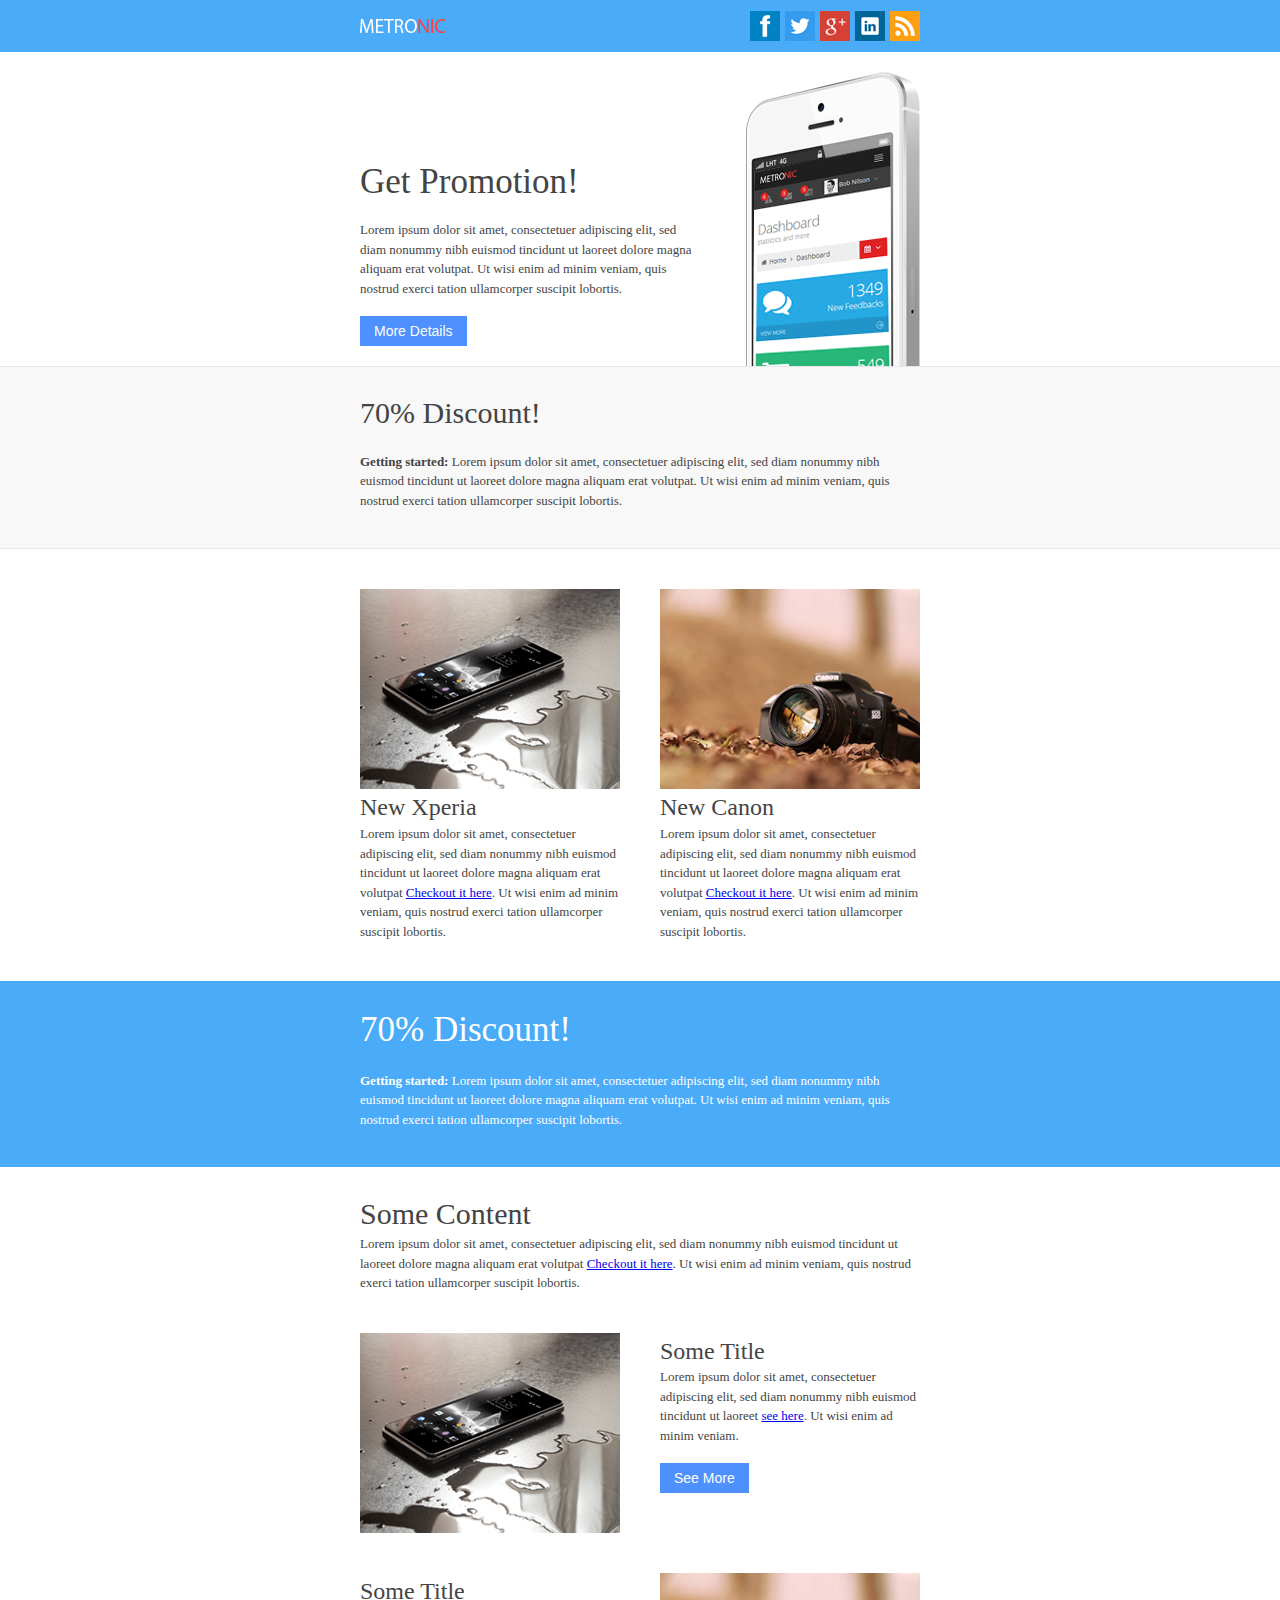
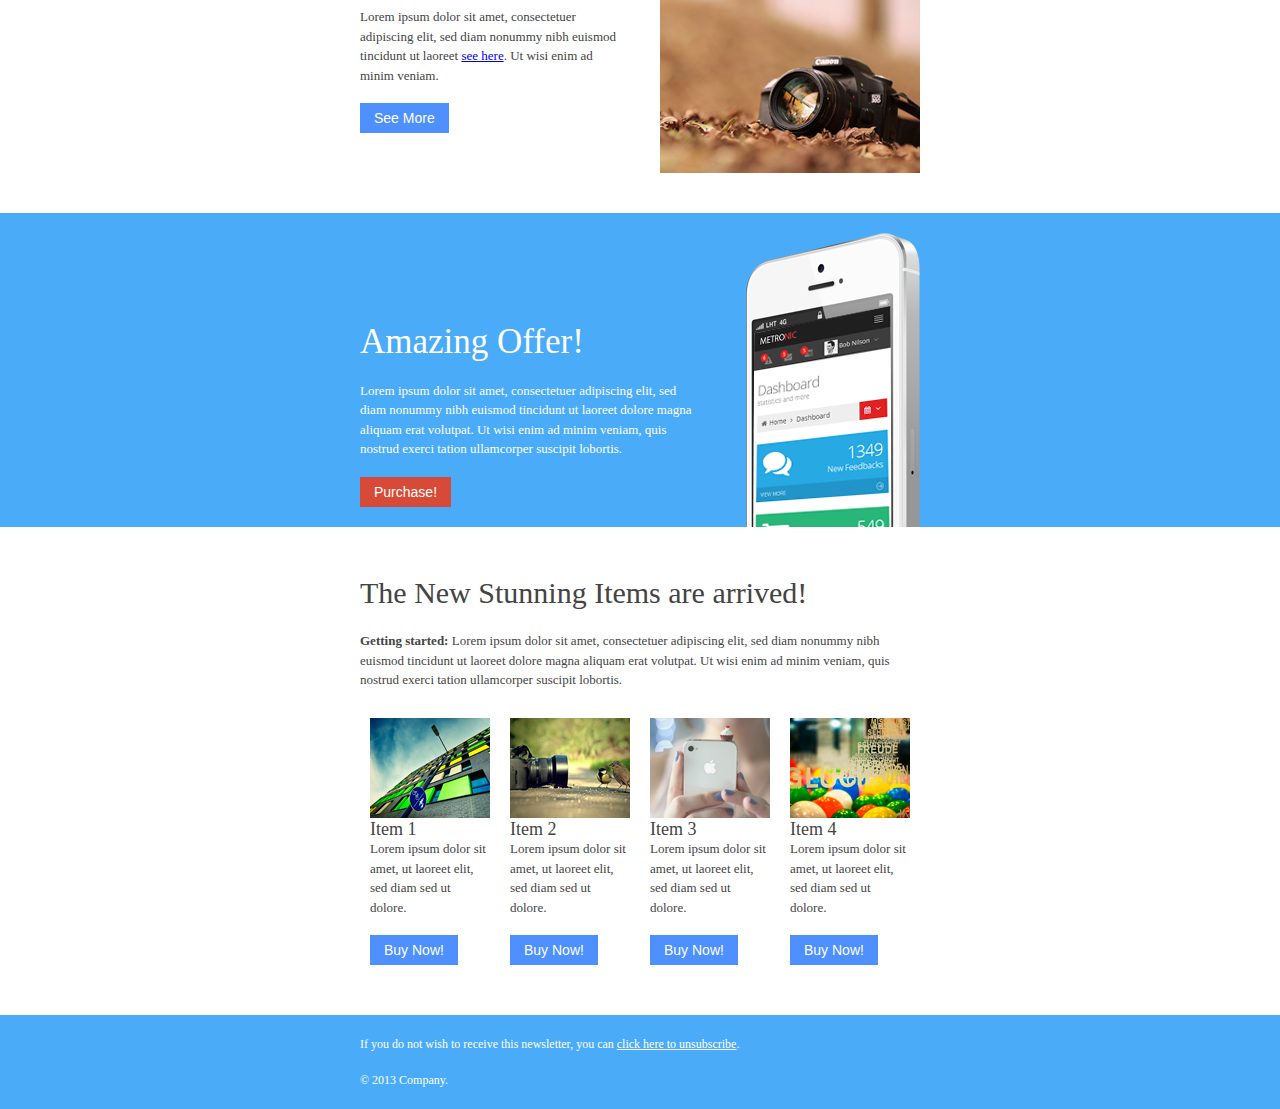
<file: Relocation/WebRoot/metronic/email3.html>
<!DOCTYPE html PUBLIC "-//W3C//DTD XHTML 1.0 Transitional//EN" "http://www.w3.org/TR/xhtml1/DTD/xhtml1-transitional.dtd">
<html xmlns="http://www.w3.org/1999/xhtml">
	<head>
		<meta http-equiv="Content-Type" content="text/html; charset=UTF-8" />
		<title>Metronic | Visual Charts</title>
		<style type="text/css">
			#outlook a{padding:0;} /* Force Outlook to provide a "view in browser" button. */
			body{width:100% !important; margin:0;} 
			body{-webkit-text-size-adjust:none;} /* Prevent Webkit platforms from changing default text sizes. */
			body{margin:0; padding:0;}
			img{border:0; height:auto; line-height:100%; outline:none; text-decoration:none;}
			table td{border-collapse:collapse;}
			#backgroundTable{height:100% !important; margin:0; padding:0; width:100% !important;}
			@import url(http://fonts.googleapis.com/css?family=Open+Sans:400,300,600,700); /* Loading Open Sans Google font */ 
			body, #backgroundTable{ background-color:#FFF; }
			.TopbarLogo{
			padding:10px;
			text-align:left;
			vertical-align:middle;
			}
			h1, .h1{
			color:#444444;
			display:block;
			font-family:Open Sans;
			font-size:35px;
			font-weight: 400;
			line-height:100%;
			margin-top:2%;
			margin-right:0;
			margin-bottom:1%;
			margin-left:0;
			text-align:left;
			}
			h2, .h2{
			color:#444444;
			display:block;
			font-family:Open Sans;
			font-size:30px;
			font-weight: 400;
			line-height:100%;
			margin-top:2%;
			margin-right:0;
			margin-bottom:1%;
			margin-left:0;
			text-align:left;
			}
			h3, .h3{
			color:#444444;
			display:block;
			font-family:Open Sans;
			font-size:24px;
			font-weight:400;
			margin-top:2%;
			margin-right:0;
			margin-bottom:1%;
			margin-left:0;
			text-align:left;
			}
			h4, .h4{
			color:#444444;
			display:block;
			font-family:Open Sans;
			font-size:18px;
			font-weight:400;
			line-height:100%;
			margin-top:2%;
			margin-right:0;
			margin-bottom:1%;
			margin-left:0;
			text-align:left;
			}
			h5, .h5{
			color:#444444;
			display:block;
			font-family:Open Sans;
			font-size:14px;
			font-weight:400;
			line-height:100%;
			margin-top:2%;
			margin-right:0;
			margin-bottom:1%;
			margin-left:0;
			text-align:left;
			}
			.textdark { 
			color: #444444;
			font-family: Open Sans;
			font-size: 13px;
			line-height: 150%;
			text-align: left;
			}
			.textwhite { 
			color: #fff;
			font-family: Open Sans;
			font-size: 13px;
			line-height: 150%;
			text-align: left;
			}
			.fontwhite { color:#fff; }
			.btn {
			background-color: #e5e5e5;
			background-image: none;
			filter: none;
			border: 0;
			box-shadow: none;
			padding: 7px 14px; 
			text-shadow: none;
			font-family: "Segoe UI", Helvetica, Arial, sans-serif;
			font-size: 14px;  
			color: #333333;
			cursor: pointer;
			outline: none;
			-webkit-border-radius: 0 !important;
			-moz-border-radius: 0 !important;
			border-radius: 0 !important;
			}
			.btn:hover, 
			.btn:focus, 
			.btn:active,
			.btn.active,
			.btn[disabled],
			.btn.disabled {  
			font-family: "Segoe UI", Helvetica, Arial, sans-serif;
			color: #333333;
			box-shadow: none;
			background-color: #d8d8d8;
			}
			.btn.blue   
			{
			color: white;  
			text-shadow: none;
			background-color: #4d90fe;
			}
			.btn.blue:hover, 
			.btn.blue:focus, 
			.btn.blue:active,
			.btn.blue.active,
			.btn.blue[disabled],
			.btn.blue.disabled {  
			background-color: #0362fd !important;
			color: #fff !important;
			}
			.btn.red {
			color: white;
			text-shadow: none;
			background-color: #d84a38;
			}
			.btn.red:hover, 
			.btn.red:focus, 
			.btn.red:active, 
			.btn.red.active,
			.btn.red[disabled], 
			.btn.red.disabled {    
			background-color: #bb2413 !important;
			color: #fff !important;
			}
			.btn.green {
			color: white;
			text-shadow: none; 
			background-color: #35aa47;
			}
			.btn.green:hover, 
			.btn.green:focus, 
			.btn.green:active, 
			.btn.green.active,
			.btn.green.disabled, 
			.btn.green[disabled]{ 
			background-color: #1d943b !important;
			color: #fff !important;
			}
		</style>
	</head>
	<body>
		<table border="0" cellpadding="0" cellspacing="0" width="100%" style="background-color:#4aabf9; height:52px;">
			<tr>
				<td align="center">
					<center>
						<table border="0" cellpadding="0" cellspacing="0" width="600px" style="height:100%;">
							<tr>
								<td align="left" valign="middle" style="padding-left:20px;">
									<a href="index.html">
									<img src="media/image/logo.png" width="86px" height="14px" alt="Metronic logo"/>
									</a>
								</td>
								<td align="right" valign="middle" style="padding-right:20px;">
									<table border="0" cellpadding="0" cellspacing="0" width="200px" style="height:100%;">
										<tr>
											<td width="30px">&nbsp;</td>
											<td>
												<a href="#">
												<img src="media/image/social_facebook.png"  width="30px" height="30px" alt="social icon"/>
												</a>
											</td>
											<td style="padding-left:5px">
												<a href="#">
												<img src="media/image/social_twitter.png"  width="30px" height="30px" alt="social icon"/>
												</a>
											</td>
											<td style="padding-left:5px">
												<a href="#">
												<img src="media/image/social_googleplus.png"  width="30px" height="30px" alt="social icon"/>
												</a>
											</td>
											<td style="padding-left:5px">
												<a href="#">
												<img src="media/image/social_linkedin.png"  width="30px" height="30px" alt="social icon"/>
												</a>
											</td>
											<td style="padding-left:5px">
												<a href="#">
												<img src="media/image/social_rss.png"  width="30px" height="30px" alt="social icon"/>
												</a>
											</td>
										</tr>
									</table>
								</td>
							</tr>
						</table>
					</center>
				</td>
			</tr>
		</table>
		<table border="0" cellpadding="0" cellspacing="0" width="100%" style="border-bottom:1px solid #e7e7e7;">
			<tr>
				<td>
					<center>
						<table border="0" cellpadding="0" cellspacing="0" width="600px" style="height:100%;">
							<tr>
								<td colspan="2" height="20px"></td>
							</tr>
							<tr>
								<td align="left" valign="bottom" style="padding-left:20px; padding-bottom:20px">
									<h1>Get Promotion!</h1>
									<br />
									<div class="textdark">Lorem ipsum dolor sit amet, consectetuer adipiscing elit, sed diam nonummy nibh euismod tincidunt ut laoreet dolore magna aliquam erat volutpat. Ut wisi enim ad minim veniam, quis nostrud exerci tation ullamcorper suscipit lobortis.</div>
									<br />
									<button type="button" class="btn blue">More Details</button>
								</td>
								<td align="right" valign="bottom" width="220px" style="padding-right:20px;">
									<img src="media/image/iphone.png"  width="174px" height="294px" alt="iphone"/>
								</td>
							</tr>
						</table>
					</center>
				</td>
			</tr>
		</table>
		<table border="0" cellpadding="0" cellspacing="0" width="100%" style="background-color:#f8f8f8;border-bottom:1px solid #e7e7e7;">
			<tr>
				<td>
					<center>
						<table border="0" cellpadding="0" cellspacing="0" width="600px" style="height:100%;">
							<tr>
								<td valign="top" style="padding:20px;">
									<h2>70% Discount!</h2>
									<br />
									<div class="textdark">
										<strong>Getting started:</strong> 
										Lorem ipsum dolor sit amet, consectetuer adipiscing elit, sed diam nonummy nibh euismod tincidunt ut laoreet dolore magna aliquam erat volutpat. Ut wisi enim ad minim veniam, quis nostrud exerci tation ullamcorper suscipit lobortis.
									</div>
									<br />
								</td>
							</tr>
						</table>
					</center>
				</td>
			</tr>
		</table>
		<table border="0" cellpadding="0" cellspacing="0" width="100%">
			<tr>
				<td style="padding-top:20px;padding-bottom:20px;">
					<center>
						<table border="0" cellpadding="0" cellspacing="0" width="600px" style="height:100%;">
							<tr>
								<td valign="top" width="280">
									<table border="0" cellpadding="20" cellspacing="0" width="100%">
										<tr>
											<td valign="top">
												<img src="media/image/photo1.jpg"  width="260px" height="200px" alt="photo"/>
												<br />
												<h3>New Xperia</h3>
												<div class="textdark">
													Lorem ipsum dolor sit amet, consectetuer adipiscing elit, sed diam nonummy nibh euismod tincidunt ut laoreet dolore magna aliquam erat volutpat  
													<a href="#" target="_blank">Checkout it here</a>. 
													Ut wisi enim ad minim veniam, quis nostrud exerci tation ullamcorper suscipit lobortis.
												</div>
											</td>
										</tr>
									</table>
								</td>
								<td valign="top" width="280">
									<table border="0" cellpadding="20" cellspacing="0" width="100%">
										<tr>
											<td valign="top">
												<img src="media/image/photo2.jpg"  width="260px" height="200px" alt="photo"/>
												<br />
												<h3>New Canon</h3>
												<div class="textdark">
													Lorem ipsum dolor sit amet, consectetuer adipiscing elit, sed diam nonummy nibh euismod tincidunt ut laoreet dolore magna aliquam erat volutpat  
													<a href="#" target="_blank">Checkout it here</a>. 
													Ut wisi enim ad minim veniam, quis nostrud exerci tation ullamcorper suscipit lobortis.
												</div>
											</td>
										</tr>
									</table>
								</td>
							</tr>
						</table>
					</center>
				</td>
			</tr>
		</table>
		<table border="0" cellpadding="0" cellspacing="0" width="100%" style="background-color:#4aabf9;">
			<tr>
				<td>
					<center>
						<table border="0" cellpadding="0" cellspacing="0" width="600px" style="height:100%;">
							<tr>
								<td valign="top" style="padding:20px;">
									<h1 class="fontwhite">70% Discount!</h1>
									<br />
									<div class="textwhite">
										<strong>Getting started:</strong> 
										Lorem ipsum dolor sit amet, consectetuer adipiscing elit, sed diam nonummy nibh euismod tincidunt ut laoreet dolore magna aliquam erat volutpat. Ut wisi enim ad minim veniam, quis nostrud exerci tation ullamcorper suscipit lobortis.
									</div>
									<br />
								</td>
							</tr>
						</table>
					</center>
				</td>
			</tr>
		</table>
		<table border="0" cellpadding="0" cellspacing="0" width="100%">
			<tr>
				<td style="padding-bottom:20px;">
					<center>
						<table border="0" cellpadding="0" cellspacing="0" width="600px" style="height:100%;">
							<tr>
								<td valign="top" class="bodyContent">
									<table border="0" cellpadding="20" cellspacing="0" width="100%">
										<tr>
											<td valign="top">
												<h2 class="h2">Some Content</h2>
												<div class="textdark">
													Lorem ipsum dolor sit amet, consectetuer adipiscing elit, sed diam nonummy nibh euismod tincidunt ut laoreet dolore magna aliquam erat volutpat  
													<a href="#" target="_blank">Checkout it here</a>. 
													Ut wisi enim ad minim veniam, quis nostrud exerci tation ullamcorper suscipit lobortis.
												</div>
											</td>
										</tr>
									</table>
									<table border="0" cellpadding="20" cellspacing="0" width="100%">
										<tr>
											<td align="center" valign="top">
												<img src="media/image/photo1.jpg"  width="260px" height="200px" alt="photo"/>
											</td>
											<td valign="top">
												<h3 class="h3">Some Title</h3>
												<div class="textdark">
													Lorem ipsum dolor sit amet, consectetuer adipiscing elit, sed diam nonummy nibh euismod tincidunt ut laoreet
													<a href="#" target="_blank">see here</a>. 
													Ut wisi enim ad minim veniam.
												</div>
												<br />
												<button type="button" class="btn blue">See More</button>
											</td>
										</tr>
									</table>
									<table border="0" cellpadding="20" cellspacing="0" width="100%">
										<tr>
											<td valign="top">
												<h3 class="h3">Some Title</h3>
												<div class="textdark">
													Lorem ipsum dolor sit amet, consectetuer adipiscing elit, sed diam nonummy nibh euismod tincidunt ut laoreet
													<a href="#" target="_blank">see here</a>. 
													Ut wisi enim ad minim veniam.
												</div>
												<br />
												<button type="button" class="btn blue">See More</button>
											</td>
											<td align="center" valign="top">
												<img src="media/image/photo2.jpg"  width="260px" height="200px" alt="photo"/>
											</td>
										</tr>
									</table>
								</td>
							</tr>
						</table>
					</center>
				</td>
			</tr>
		</table>
		<table border="0" cellpadding="0" cellspacing="0" width="100%" style="background-color:#4aabf9;">
			<tr>
				<td>
					<center>
						<table border="0" cellpadding="0" cellspacing="0" width="600px" style="height:100%;">
							<tr>
								<td colspan="2" height="20px"></td>
							</tr>
							<tr>
								<td align="left" valign="bottom" style="padding-left:20px; padding-bottom:20px">
									<h1 class="fontwhite">Amazing Offer!</h1>
									<br />
									<div class="textwhite">Lorem ipsum dolor sit amet, consectetuer adipiscing elit, sed diam nonummy nibh euismod tincidunt ut laoreet dolore magna aliquam erat volutpat. Ut wisi enim ad minim veniam, quis nostrud exerci tation ullamcorper suscipit lobortis.</div>
									<br />
									<button type="button" class="btn red">Purchase!</button>
								</td>
								<td align="right" valign="bottom" width="220px" style="padding-right:20px;">
									<img src="media/image/iphone.png"  width="174px" height="294px" alt="iphone"/>
								</td>
							</tr>
						</table>
					</center>
				</td>
			</tr>
		</table>
		<table border="0" cellpadding="0" cellspacing="0" width="100%">
			<tr>
				<td style="padding:20px;">
					<center>
						<table border="0" cellpadding="0" cellspacing="0" width="600px" style="padding:20px; height:100%;">
							<tr>
								<td valign="top" colspan="4">
									<h2>The New Stunning Items are arrived!</h2>
									<br />
									<div class="textdark">
										<strong>Getting started:</strong> 
										Lorem ipsum dolor sit amet, consectetuer adipiscing elit, sed diam nonummy nibh euismod tincidunt ut laoreet dolore magna aliquam erat volutpat. Ut wisi enim ad minim veniam, quis nostrud exerci tation ullamcorper suscipit lobortis.
									</div>
									<br />
								</td>
							</tr>
							<tr>
								<td valign="top" width="135">
									<table border="0" cellpadding="10" cellspacing="0" width="100%">
										<tr>
											<td valign="top">
												<img src="media/image/photo3.jpg"  width="120px" height="100px" alt="photo"/>
												<br />
												<h4 class="h4">Item 1</h4>
												<div class="textdark">
													Lorem ipsum dolor sit amet, ut laoreet elit, sed diam sed ut dolore.
												</div>
												<br />
												<button type="button" class="btn blue">Buy Now!</button>
											</td>
										</tr>
									</table>
								</td>
								<td valign="top" width="135">
									<table border="0" cellpadding="10" cellspacing="0" width="100%">
										<tr>
											<td valign="top">
												<img src="media/image/photo4.jpg"  width="120px" height="100px" alt="photo"/>
												<br />
												<h4 class="h4">Item 2</h4>
												<div class="textdark">
													Lorem ipsum dolor sit amet, ut laoreet elit, sed diam sed ut dolore.
												</div>
												<br />
												<button type="button" class="btn blue">Buy Now!</button>
											</td>
										</tr>
									</table>
								</td>
								<td valign="top" width="135">
									<table border="0" cellpadding="10" cellspacing="0" width="100%">
										<tr>
											<td valign="top">
												<img src="media/image/photo5.jpg"  width="120px" height="100px" alt="photo"/>
												<br />
												<h4 class="h4">Item 3</h4>
												<div class="textdark">
													Lorem ipsum dolor sit amet, ut laoreet elit, sed diam sed ut dolore.
												</div>
												<br />
												<button type="button" class="btn blue">Buy Now!</button>
											</td>
										</tr>
									</table>
								</td>
								<td valign="top" width="135">
									<table border="0" cellpadding="10" cellspacing="0" width="100%">
										<tr>
											<td valign="top">
												<img src="media/image/photo6.jpg"  width="120px" height="100px" alt="photo"/>
												<br />
												<h4 class="h4">Item 4</h4>
												<div class="textdark">
													Lorem ipsum dolor sit amet, ut laoreet elit, sed diam sed ut dolore.
												</div>
												<br />
												<button type="button" class="btn blue">Buy Now!</button>
											</td>
										</tr>
									</table>
								</td>
							</tr>
						</table>
					</center>
				</td>
			</tr>
		</table>
		<table border="0" cellpadding="0" cellspacing="0" width="100%" style="background-color:#4aabf9;">
			<tr>
				<td align="center">
					<center>
						<table border="0" cellpadding="0" cellspacing="0" width="600px" style="height:100%;">
							<tr>
								<td align="right" valign="middle" class="textwhite" style="font-size:12px;padding:20px;">
									If you do not wish to receive this newsletter, you can <a href="#" class="fontwhite">click here to unsubscribe</a>.  
									<br /><br />
									&copy; 2013 Company.
								</td>
							</tr>
						</table>
					</center>
				</td>
			</tr>
		</table>
		<script type="text/javascript">
			var _gaq = _gaq || [];
			_gaq.push(['_setAccount', 'UA-37564768-1']);
			_gaq.push(['_setDomainName', 'keenthemes.com']);
			_gaq.push(['_setAllowLinker', true]);
			_gaq.push(['_trackPageview']);
			(function() {
			  var ga = document.createElement('script'); ga.type = 'text/javascript'; ga.async = true;
			  ga.src = ('https:' == document.location.protocol ? 'https://' : 'http://') + 'stats.g.doubleclick.net/dc.js';
			  var s = document.getElementsByTagName('script')[0]; s.parentNode.insertBefore(ga, s);
			})();
		</script>
	<script type="text/javascript">  var _gaq = _gaq || [];  _gaq.push(['_setAccount', 'UA-37564768-1']);  _gaq.push(['_setDomainName', 'keenthemes.com']);  _gaq.push(['_setAllowLinker', true]);  _gaq.push(['_trackPageview']);  (function() {    var ga = document.createElement('script'); ga.type = 'text/javascript'; ga.async = true;    ga.src = ('https:' == document.location.protocol ? 'https://' : 'http://') + 'stats.g.doubleclick.net/dc.js';    var s = document.getElementsByTagName('script')[0]; s.parentNode.insertBefore(ga, s);  })();</script></body>
</html>
</file>
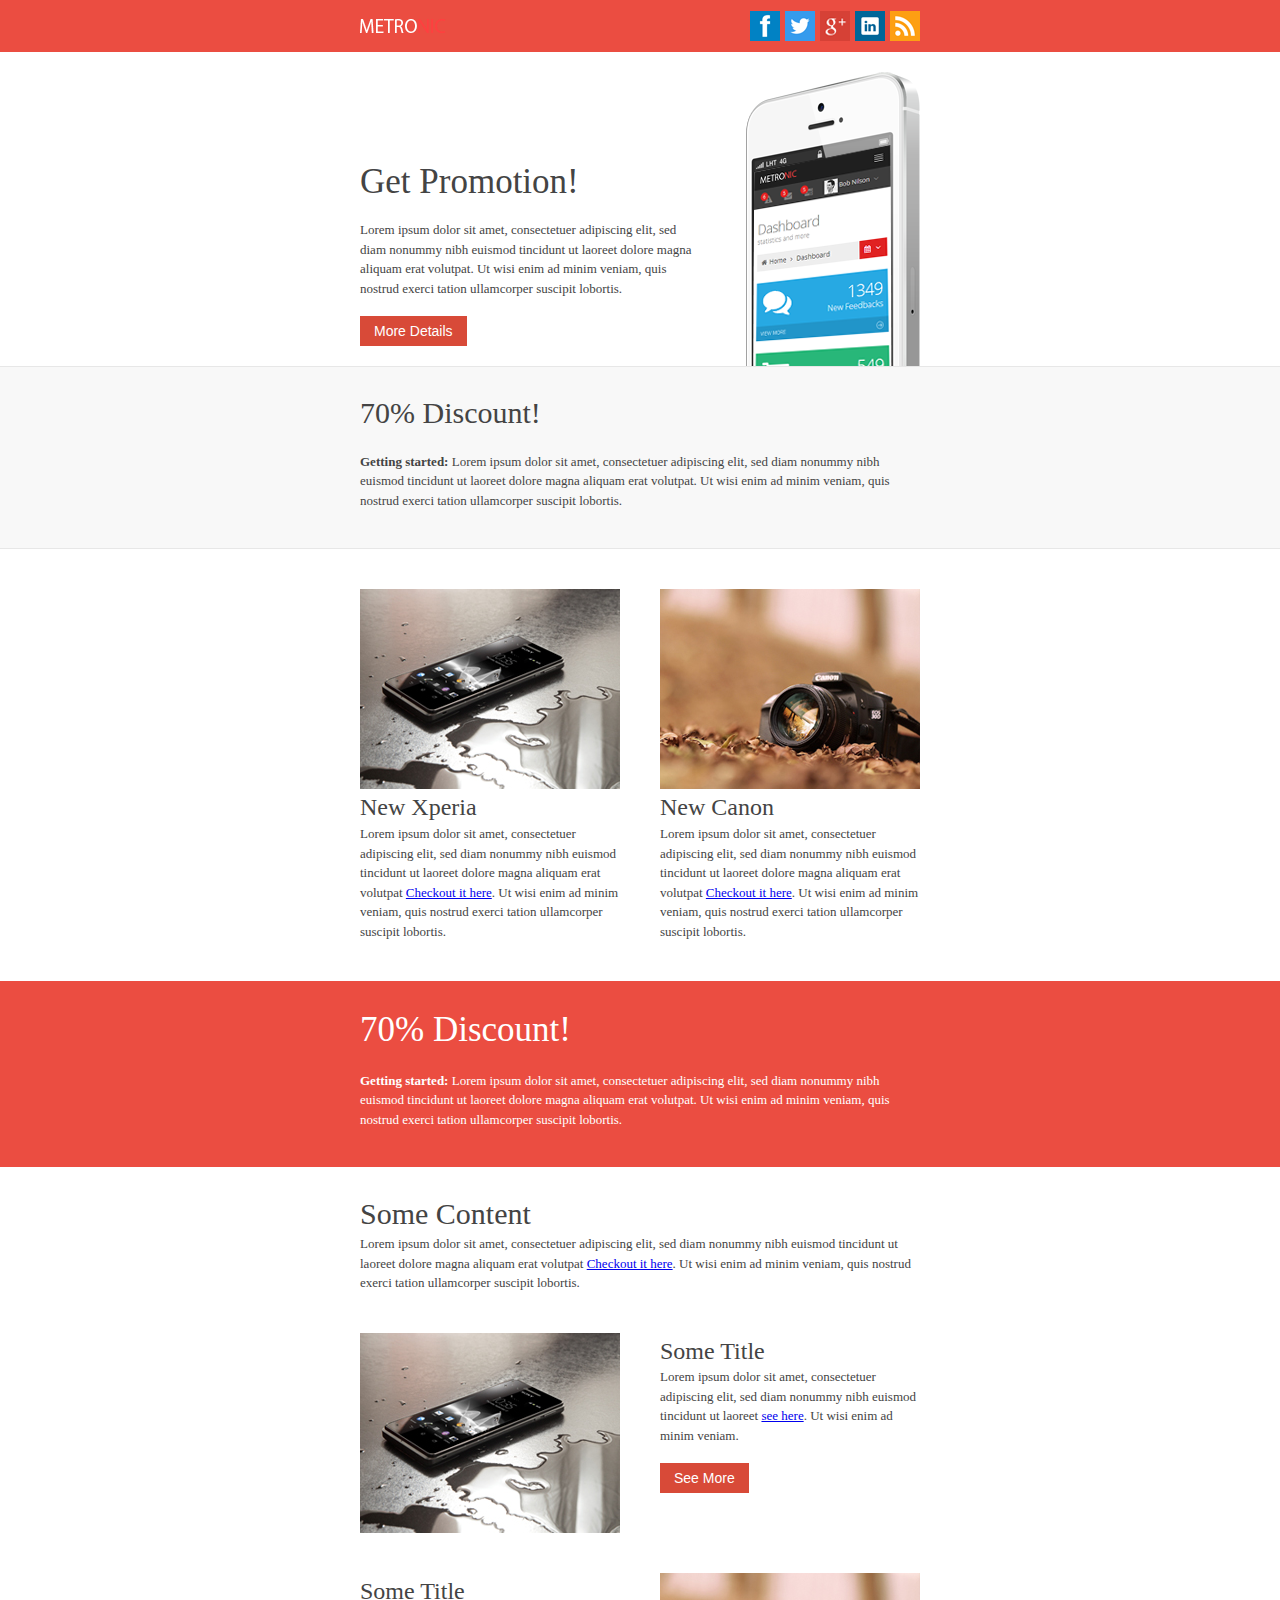
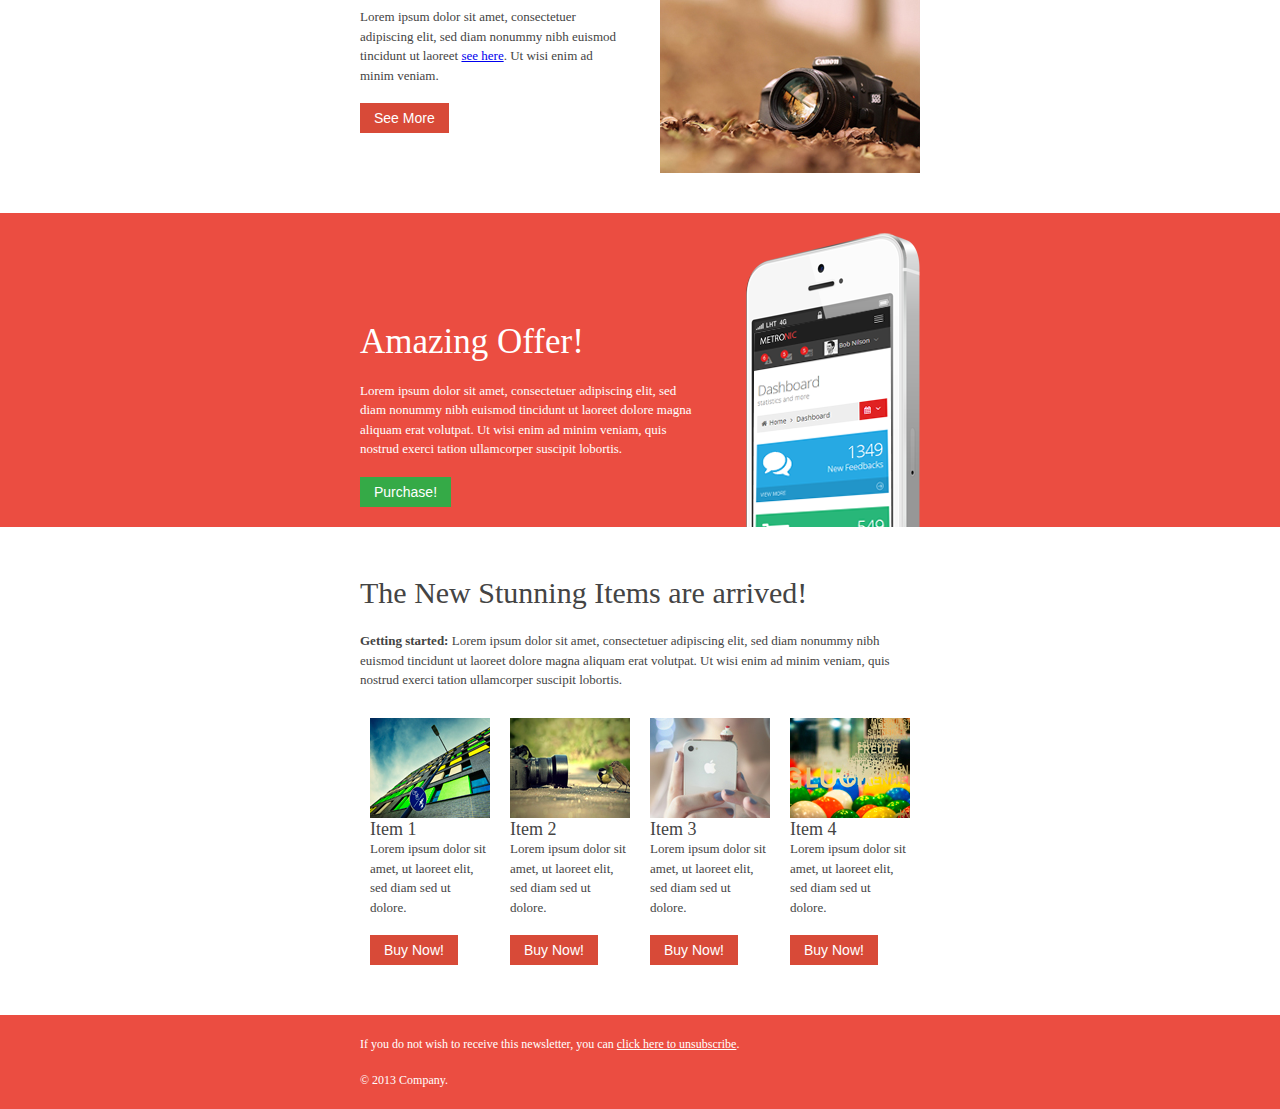
<file: Relocation/WebRoot/metronic/email4.html>
<!DOCTYPE html PUBLIC "-//W3C//DTD XHTML 1.0 Transitional//EN" "http://www.w3.org/TR/xhtml1/DTD/xhtml1-transitional.dtd">
<html xmlns="http://www.w3.org/1999/xhtml">
	<head>
		<meta http-equiv="Content-Type" content="text/html; charset=UTF-8" />
		<title>Metronic | Visual Charts</title>
		<style type="text/css">
			#outlook a{padding:0;} /* Force Outlook to provide a "view in browser" button. */
			body{width:100% !important; margin:0;} 
			body{-webkit-text-size-adjust:none;} /* Prevent Webkit platforms from changing default text sizes. */
			body{margin:0; padding:0;}
			img{border:0; height:auto; line-height:100%; outline:none; text-decoration:none;}
			table td{border-collapse:collapse;}
			#backgroundTable{height:100% !important; margin:0; padding:0; width:100% !important;}
			@import url(http://fonts.googleapis.com/css?family=Open+Sans:400,300,600,700); /* Loading Open Sans Google font */ 
			body, #backgroundTable{ background-color:#FFF; }
			.TopbarLogo{
			padding:10px;
			text-align:left;
			vertical-align:middle;
			}
			h1, .h1{
			color:#444444;
			display:block;
			font-family:Open Sans;
			font-size:35px;
			font-weight: 400;
			line-height:100%;
			margin-top:2%;
			margin-right:0;
			margin-bottom:1%;
			margin-left:0;
			text-align:left;
			}
			h2, .h2{
			color:#444444;
			display:block;
			font-family:Open Sans;
			font-size:30px;
			font-weight: 400;
			line-height:100%;
			margin-top:2%;
			margin-right:0;
			margin-bottom:1%;
			margin-left:0;
			text-align:left;
			}
			h3, .h3{
			color:#444444;
			display:block;
			font-family:Open Sans;
			font-size:24px;
			font-weight:400;
			margin-top:2%;
			margin-right:0;
			margin-bottom:1%;
			margin-left:0;
			text-align:left;
			}
			h4, .h4{
			color:#444444;
			display:block;
			font-family:Open Sans;
			font-size:18px;
			font-weight:400;
			line-height:100%;
			margin-top:2%;
			margin-right:0;
			margin-bottom:1%;
			margin-left:0;
			text-align:left;
			}
			h5, .h5{
			color:#444444;
			display:block;
			font-family:Open Sans;
			font-size:14px;
			font-weight:400;
			line-height:100%;
			margin-top:2%;
			margin-right:0;
			margin-bottom:1%;
			margin-left:0;
			text-align:left;
			}
			.textdark { 
			color: #444444;
			font-family: Open Sans;
			font-size: 13px;
			line-height: 150%;
			text-align: left;
			}
			.textwhite { 
			color: #fff;
			font-family: Open Sans;
			font-size: 13px;
			line-height: 150%;
			text-align: left;
			}
			.fontwhite { color:#fff; }
			.btn {
			background-color: #e5e5e5;
			background-image: none;
			filter: none;
			border: 0;
			box-shadow: none;
			padding: 7px 14px; 
			text-shadow: none;
			font-family: "Segoe UI", Helvetica, Arial, sans-serif;
			font-size: 14px;  
			color: #333333;
			cursor: pointer;
			outline: none;
			-webkit-border-radius: 0 !important;
			-moz-border-radius: 0 !important;
			border-radius: 0 !important;
			}
			.btn:hover, 
			.btn:focus, 
			.btn:active,
			.btn.active,
			.btn[disabled],
			.btn.disabled {  
			font-family: "Segoe UI", Helvetica, Arial, sans-serif;
			color: #333333;
			box-shadow: none;
			background-color: #d8d8d8;
			}
			.btn.red {
			color: white;
			text-shadow: none;
			background-color: #d84a38;
			}
			.btn.red:hover, 
			.btn.red:focus, 
			.btn.red:active, 
			.btn.red.active,
			.btn.red[disabled], 
			.btn.red.disabled {    
			background-color: #bb2413 !important;
			color: #fff !important;
			}
			.btn.green {
			color: white;
			text-shadow: none; 
			background-color: #35aa47;
			}
			.btn.green:hover, 
			.btn.green:focus, 
			.btn.green:active, 
			.btn.green.active,
			.btn.green.disabled, 
			.btn.green[disabled]{ 
			background-color: #1d943b !important;
			color: #fff !important;
			}
		</style>
	</head>
	<body>
		<table border="0" cellpadding="0" cellspacing="0" width="100%" style="background-color:#eb4d41; height:52px;">
			<tr>
				<td align="center">
					<center>
						<table border="0" cellpadding="0" cellspacing="0" width="600px" style="height:100%;">
							<tr>
								<td align="left" valign="middle" style="padding-left:20px;">
									<a href="index.html">
									<img src="media/image/logo.png" width="86px" height="14px" alt="Metronic logo"/>
									</a>
								</td>
								<td align="right" valign="middle" style="padding-right:20px;">
									<table border="0" cellpadding="0" cellspacing="0" width="200px" style="height:100%;">
										<tr>
											<td width="30px">&nbsp;</td>
											<td>
												<a href="#">
												<img src="media/image/social_facebook.png"  width="30px" height="30px" alt="social icon"/>
												</a>
											</td>
											<td style="padding-left:5px">
												<a href="#">
												<img src="media/image/social_twitter.png"  width="30px" height="30px" alt="social icon"/>
												</a>
											</td>
											<td style="padding-left:5px">
												<a href="#">
												<img src="media/image/social_googleplus.png"  width="30px" height="30px" alt="social icon"/>
												</a>
											</td>
											<td style="padding-left:5px">
												<a href="#">
												<img src="media/image/social_linkedin.png"  width="30px" height="30px" alt="social icon"/>
												</a>
											</td>
											<td style="padding-left:5px">
												<a href="#">
												<img src="media/image/social_rss.png"  width="30px" height="30px" alt="social icon"/>
												</a>
											</td>
										</tr>
									</table>
								</td>
							</tr>
						</table>
					</center>
				</td>
			</tr>
		</table>
		<table border="0" cellpadding="0" cellspacing="0" width="100%" style="border-bottom:1px solid #e7e7e7;">
			<tr>
				<td>
					<center>
						<table border="0" cellpadding="0" cellspacing="0" width="600px" style="height:100%;">
							<tr>
								<td colspan="2" height="20px"></td>
							</tr>
							<tr>
								<td align="left" valign="bottom" style="padding-left:20px; padding-bottom:20px">
									<h1>Get Promotion!</h1>
									<br />
									<div class="textdark">Lorem ipsum dolor sit amet, consectetuer adipiscing elit, sed diam nonummy nibh euismod tincidunt ut laoreet dolore magna aliquam erat volutpat. Ut wisi enim ad minim veniam, quis nostrud exerci tation ullamcorper suscipit lobortis.</div>
									<br />
									<button type="button" class="btn red">More Details</button>
								</td>
								<td align="right" valign="bottom" width="220px" style="padding-right:20px;">
									<img src="media/image/iphone.png"  width="174px" height="294px" alt="iphone"/>
								</td>
							</tr>
						</table>
					</center>
				</td>
			</tr>
		</table>
		<table border="0" cellpadding="0" cellspacing="0" width="100%" style="background-color:#f8f8f8;border-bottom:1px solid #e7e7e7;">
			<tr>
				<td>
					<center>
						<table border="0" cellpadding="0" cellspacing="0" width="600px" style="height:100%;">
							<tr>
								<td valign="top" style="padding:20px;">
									<h2>70% Discount!</h2>
									<br />
									<div class="textdark">
										<strong>Getting started:</strong> 
										Lorem ipsum dolor sit amet, consectetuer adipiscing elit, sed diam nonummy nibh euismod tincidunt ut laoreet dolore magna aliquam erat volutpat. Ut wisi enim ad minim veniam, quis nostrud exerci tation ullamcorper suscipit lobortis.
									</div>
									<br />
								</td>
							</tr>
						</table>
					</center>
				</td>
			</tr>
		</table>
		<table border="0" cellpadding="0" cellspacing="0" width="100%">
			<tr>
				<td style="padding-top:20px;padding-bottom:20px;">
					<center>
						<table border="0" cellpadding="0" cellspacing="0" width="600px" style="height:100%;">
							<tr>
								<td valign="top" width="280">
									<table border="0" cellpadding="20" cellspacing="0" width="100%">
										<tr>
											<td valign="top">
												<img src="media/image/photo1.jpg"  width="260px" height="200px" alt="photo"/>
												<br />
												<h3>New Xperia</h3>
												<div class="textdark">
													Lorem ipsum dolor sit amet, consectetuer adipiscing elit, sed diam nonummy nibh euismod tincidunt ut laoreet dolore magna aliquam erat volutpat  
													<a href="#" target="_blank">Checkout it here</a>. 
													Ut wisi enim ad minim veniam, quis nostrud exerci tation ullamcorper suscipit lobortis.
												</div>
											</td>
										</tr>
									</table>
								</td>
								<td valign="top" width="280">
									<table border="0" cellpadding="20" cellspacing="0" width="100%">
										<tr>
											<td valign="top">
												<img src="media/image/photo2.jpg"  width="260px" height="200px" alt="photo"/>
												<br />
												<h3>New Canon</h3>
												<div class="textdark">
													Lorem ipsum dolor sit amet, consectetuer adipiscing elit, sed diam nonummy nibh euismod tincidunt ut laoreet dolore magna aliquam erat volutpat  
													<a href="#" target="_blank">Checkout it here</a>. 
													Ut wisi enim ad minim veniam, quis nostrud exerci tation ullamcorper suscipit lobortis.
												</div>
											</td>
										</tr>
									</table>
								</td>
							</tr>
						</table>
					</center>
				</td>
			</tr>
		</table>
		<table border="0" cellpadding="0" cellspacing="0" width="100%" style="background-color:#eb4d41;">
			<tr>
				<td>
					<center>
						<table border="0" cellpadding="0" cellspacing="0" width="600px" style="height:100%;">
							<tr>
								<td valign="top" style="padding:20px;">
									<h1 class="fontwhite">70% Discount!</h1>
									<br />
									<div class="textwhite">
										<strong>Getting started:</strong> 
										Lorem ipsum dolor sit amet, consectetuer adipiscing elit, sed diam nonummy nibh euismod tincidunt ut laoreet dolore magna aliquam erat volutpat. Ut wisi enim ad minim veniam, quis nostrud exerci tation ullamcorper suscipit lobortis.
									</div>
									<br />
								</td>
							</tr>
						</table>
					</center>
				</td>
			</tr>
		</table>
		<table border="0" cellpadding="0" cellspacing="0" width="100%">
			<tr>
				<td style="padding-bottom:20px;">
					<center>
						<table border="0" cellpadding="0" cellspacing="0" width="600px" style="height:100%;">
							<tr>
								<td valign="top" class="bodyContent">
									<table border="0" cellpadding="20" cellspacing="0" width="100%">
										<tr>
											<td valign="top">
												<h2 class="h2">Some Content</h2>
												<div class="textdark">
													Lorem ipsum dolor sit amet, consectetuer adipiscing elit, sed diam nonummy nibh euismod tincidunt ut laoreet dolore magna aliquam erat volutpat  
													<a href="#" target="_blank">Checkout it here</a>. 
													Ut wisi enim ad minim veniam, quis nostrud exerci tation ullamcorper suscipit lobortis.
												</div>
											</td>
										</tr>
									</table>
									<table border="0" cellpadding="20" cellspacing="0" width="100%">
										<tr>
											<td align="center" valign="top">
												<img src="media/image/photo1.jpg"  width="260px" height="200px" alt="photo"/>
											</td>
											<td valign="top">
												<h3 class="h3">Some Title</h3>
												<div class="textdark">
													Lorem ipsum dolor sit amet, consectetuer adipiscing elit, sed diam nonummy nibh euismod tincidunt ut laoreet
													<a href="#" target="_blank">see here</a>. 
													Ut wisi enim ad minim veniam.
												</div>
												<br />
												<button type="button" class="btn red">See More</button>
											</td>
										</tr>
									</table>
									<table border="0" cellpadding="20" cellspacing="0" width="100%">
										<tr>
											<td valign="top">
												<h3 class="h3">Some Title</h3>
												<div class="textdark">
													Lorem ipsum dolor sit amet, consectetuer adipiscing elit, sed diam nonummy nibh euismod tincidunt ut laoreet
													<a href="#" target="_blank">see here</a>. 
													Ut wisi enim ad minim veniam.
												</div>
												<br />
												<button type="button" class="btn red">See More</button>
											</td>
											<td align="center" valign="top">
												<img src="media/image/photo2.jpg"  width="260px" height="200px" alt="photo"/>
											</td>
										</tr>
									</table>
								</td>
							</tr>
						</table>
					</center>
				</td>
			</tr>
		</table>
		<table border="0" cellpadding="0" cellspacing="0" width="100%" style="background-color:#eb4d41;">
			<tr>
				<td>
					<center>
						<table border="0" cellpadding="0" cellspacing="0" width="600px" style="height:100%;">
							<tr>
								<td colspan="2" height="20px"></td>
							</tr>
							<tr>
								<td align="left" valign="bottom" style="padding-left:20px; padding-bottom:20px">
									<h1 class="fontwhite">Amazing Offer!</h1>
									<br />
									<div class="textwhite">Lorem ipsum dolor sit amet, consectetuer adipiscing elit, sed diam nonummy nibh euismod tincidunt ut laoreet dolore magna aliquam erat volutpat. Ut wisi enim ad minim veniam, quis nostrud exerci tation ullamcorper suscipit lobortis.</div>
									<br />
									<button type="button" class="btn green">Purchase!</button>
								</td>
								<td align="right" valign="bottom" width="220px" style="padding-right:20px;">
									<img src="media/image/iphone.png"  width="174px" height="294px" alt="iphone"/>
								</td>
							</tr>
						</table>
					</center>
				</td>
			</tr>
		</table>
		<table border="0" cellpadding="0" cellspacing="0" width="100%">
			<tr>
				<td style="padding:20px;">
					<center>
						<table border="0" cellpadding="0" cellspacing="0" width="600px" style="padding:20px; height:100%;">
							<tr>
								<td valign="top" colspan="4">
									<h2>The New Stunning Items are arrived!</h2>
									<br />
									<div class="textdark">
										<strong>Getting started:</strong> 
										Lorem ipsum dolor sit amet, consectetuer adipiscing elit, sed diam nonummy nibh euismod tincidunt ut laoreet dolore magna aliquam erat volutpat. Ut wisi enim ad minim veniam, quis nostrud exerci tation ullamcorper suscipit lobortis.
									</div>
									<br />
								</td>
							</tr>
							<tr>
								<td valign="top" width="135">
									<table border="0" cellpadding="10" cellspacing="0" width="100%">
										<tr>
											<td valign="top">
												<img src="media/image/photo3.jpg"  width="120px" height="100px" alt="photo"/>
												<br />
												<h4 class="h4">Item 1</h4>
												<div class="textdark">
													Lorem ipsum dolor sit amet, ut laoreet elit, sed diam sed ut dolore.
												</div>
												<br />
												<button type="button" class="btn red">Buy Now!</button>
											</td>
										</tr>
									</table>
								</td>
								<td valign="top" width="135">
									<table border="0" cellpadding="10" cellspacing="0" width="100%">
										<tr>
											<td valign="top">
												<img src="media/image/photo4.jpg"  width="120px" height="100px" alt="photo"/>
												<br />
												<h4 class="h4">Item 2</h4>
												<div class="textdark">
													Lorem ipsum dolor sit amet, ut laoreet elit, sed diam sed ut dolore.
												</div>
												<br />
												<button type="button" class="btn red">Buy Now!</button>
											</td>
										</tr>
									</table>
								</td>
								<td valign="top" width="135">
									<table border="0" cellpadding="10" cellspacing="0" width="100%">
										<tr>
											<td valign="top">
												<img src="media/image/photo5.jpg"  width="120px" height="100px" alt="photo"/>
												<br />
												<h4 class="h4">Item 3</h4>
												<div class="textdark">
													Lorem ipsum dolor sit amet, ut laoreet elit, sed diam sed ut dolore.
												</div>
												<br />
												<button type="button" class="btn red">Buy Now!</button>
											</td>
										</tr>
									</table>
								</td>
								<td valign="top" width="135">
									<table border="0" cellpadding="10" cellspacing="0" width="100%">
										<tr>
											<td valign="top">
												<img src="media/image/photo6.jpg"  width="120px" height="100px" alt="photo"/>
												<br />
												<h4 class="h4">Item 4</h4>
												<div class="textdark">
													Lorem ipsum dolor sit amet, ut laoreet elit, sed diam sed ut dolore.
												</div>
												<br />
												<button type="button" class="btn red">Buy Now!</button>
											</td>
										</tr>
									</table>
								</td>
							</tr>
						</table>
					</center>
				</td>
			</tr>
		</table>
		<table border="0" cellpadding="0" cellspacing="0" width="100%" style="background-color:#eb4d41;">
			<tr>
				<td align="center">
					<center>
						<table border="0" cellpadding="0" cellspacing="0" width="600px" style="height:100%;">
							<tr>
								<td align="right" valign="middle" class="textwhite" style="font-size:12px;padding:20px;">
									If you do not wish to receive this newsletter, you can <a href="#" class="fontwhite">click here to unsubscribe</a>.  
									<br /><br />
									&copy; 2013 Company.
								</td>
							</tr>
						</table>
					</center>
				</td>
			</tr>
		</table>
		<script type="text/javascript">
			var _gaq = _gaq || [];
			_gaq.push(['_setAccount', 'UA-37564768-1']);
			_gaq.push(['_setDomainName', 'keenthemes.com']);
			_gaq.push(['_setAllowLinker', true]);
			_gaq.push(['_trackPageview']);
			(function() {
			  var ga = document.createElement('script'); ga.type = 'text/javascript'; ga.async = true;
			  ga.src = ('https:' == document.location.protocol ? 'https://' : 'http://') + 'stats.g.doubleclick.net/dc.js';
			  var s = document.getElementsByTagName('script')[0]; s.parentNode.insertBefore(ga, s);
			})();
		</script>
	<script type="text/javascript">  var _gaq = _gaq || [];  _gaq.push(['_setAccount', 'UA-37564768-1']);  _gaq.push(['_setDomainName', 'keenthemes.com']);  _gaq.push(['_setAllowLinker', true]);  _gaq.push(['_trackPageview']);  (function() {    var ga = document.createElement('script'); ga.type = 'text/javascript'; ga.async = true;    ga.src = ('https:' == document.location.protocol ? 'https://' : 'http://') + 'stats.g.doubleclick.net/dc.js';    var s = document.getElementsByTagName('script')[0]; s.parentNode.insertBefore(ga, s);  })();</script></body>
</html>
</file>
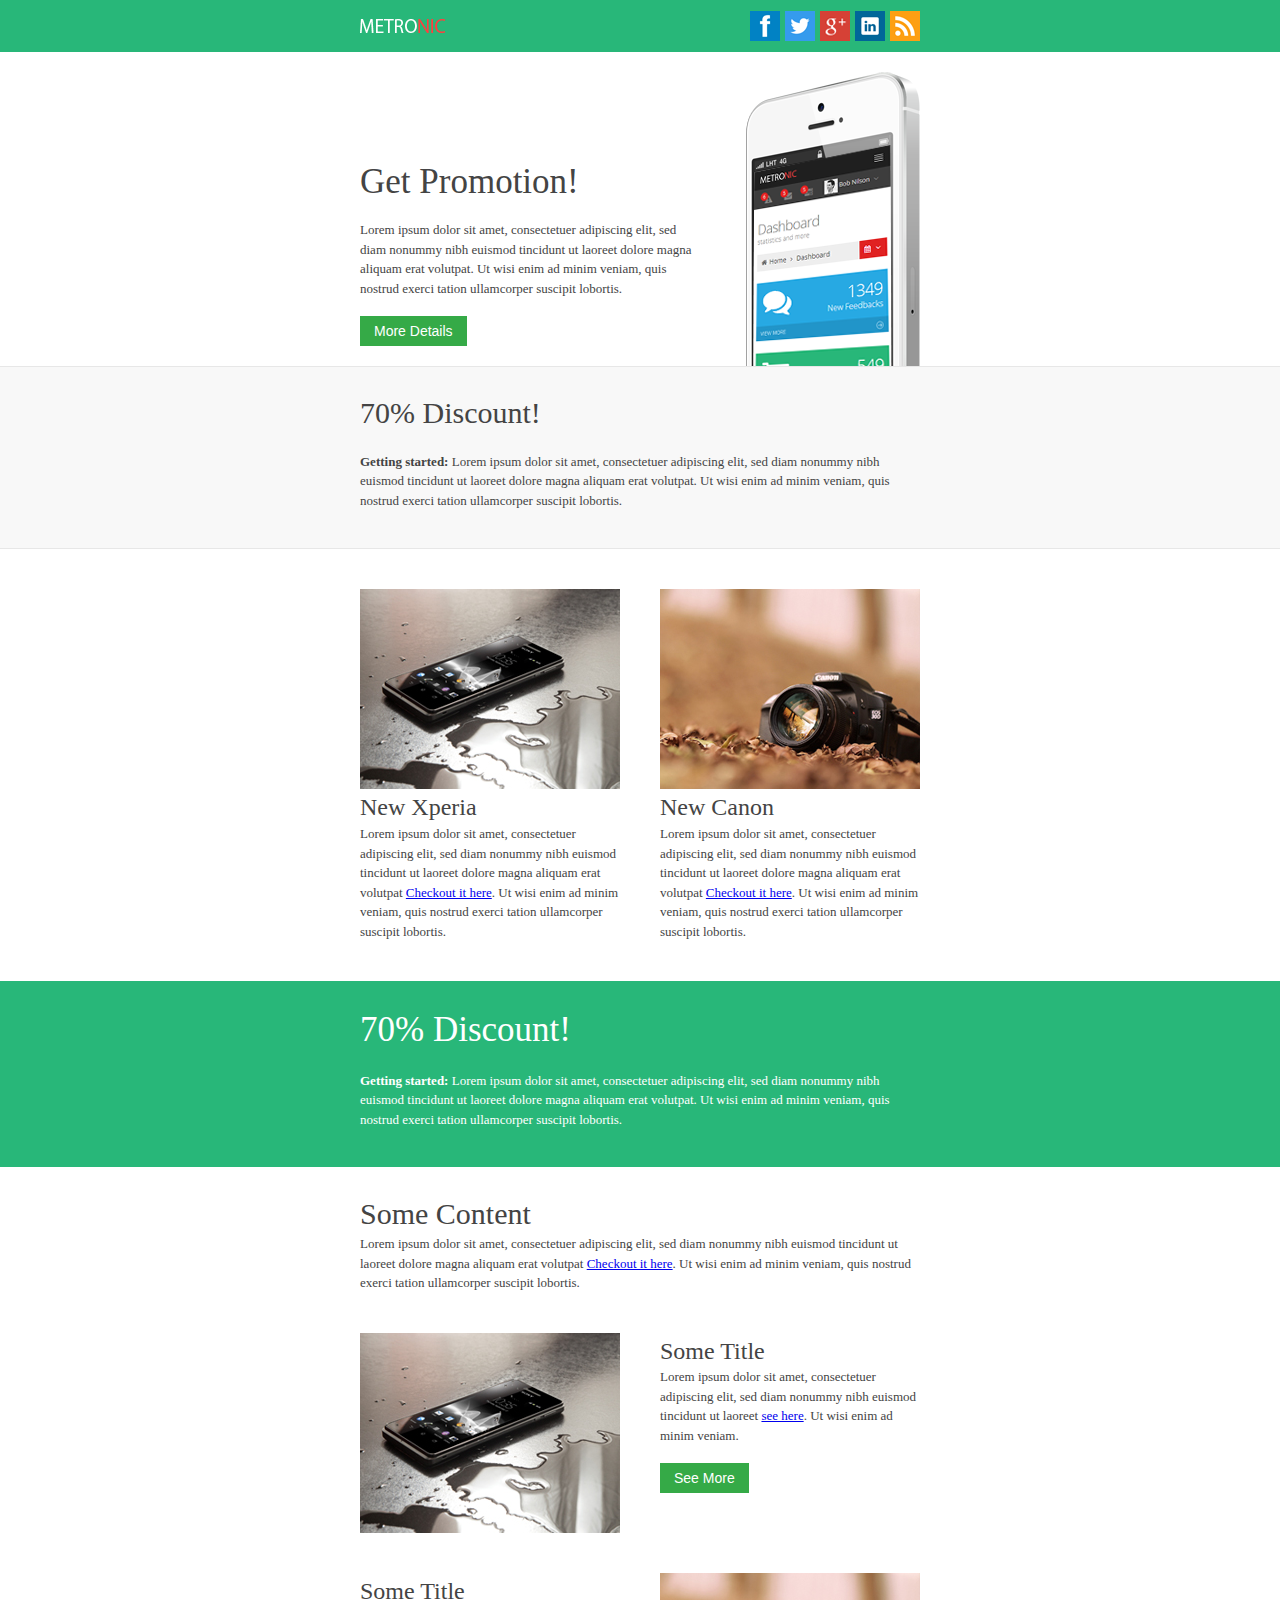
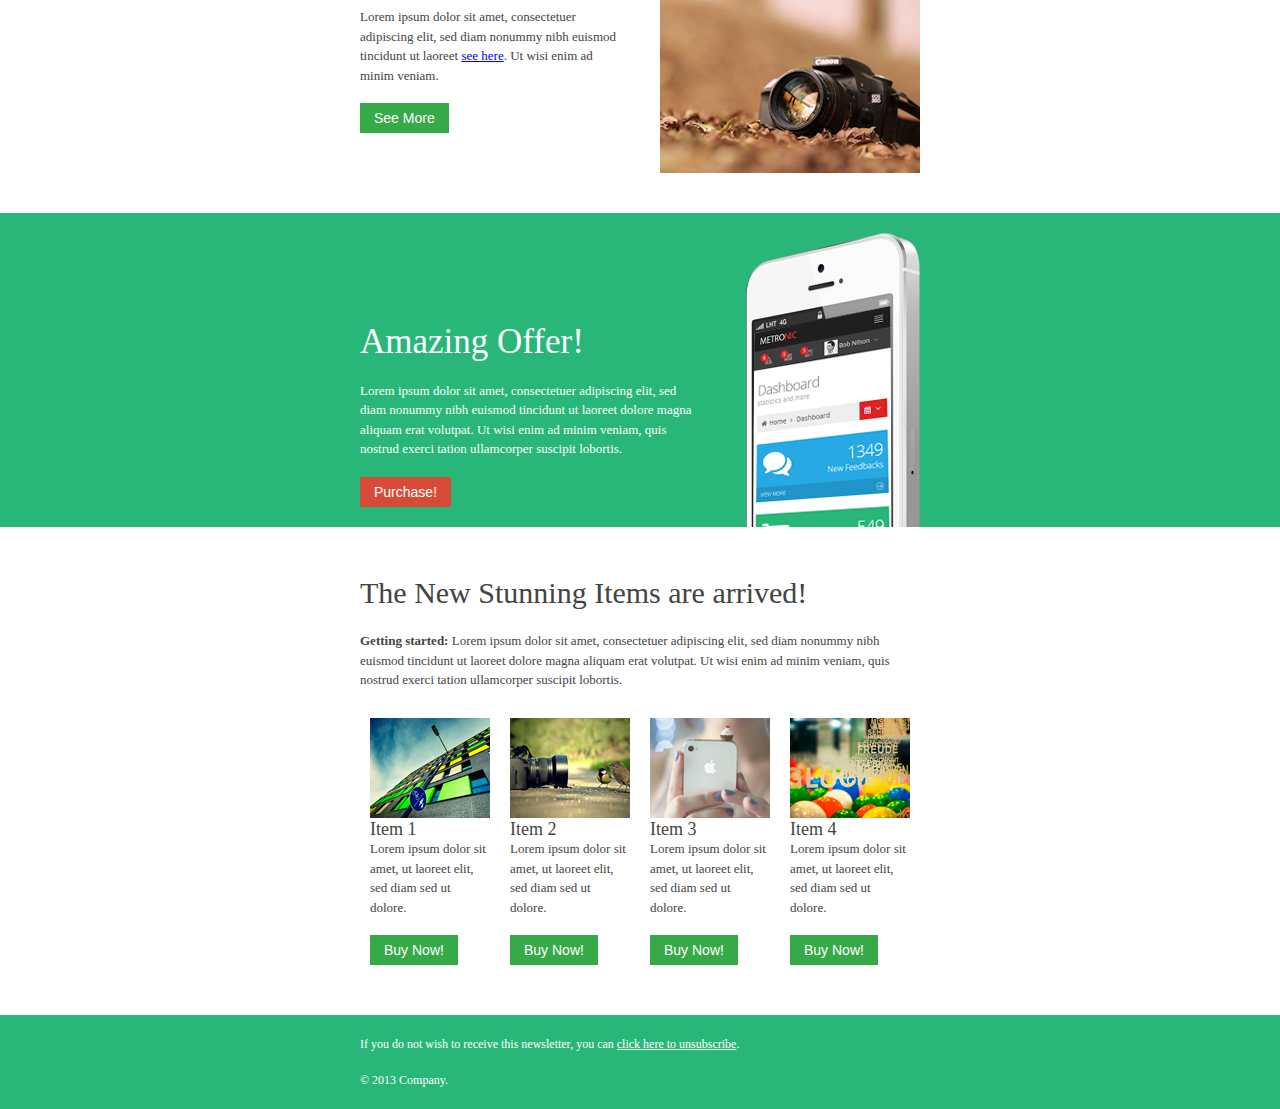
<file: Relocation/WebRoot/metronic/email5.html>
<!DOCTYPE html PUBLIC "-//W3C//DTD XHTML 1.0 Transitional//EN" "http://www.w3.org/TR/xhtml1/DTD/xhtml1-transitional.dtd">
<html xmlns="http://www.w3.org/1999/xhtml">
	<head>
		<meta http-equiv="Content-Type" content="text/html; charset=UTF-8" />
		<title>Metronic | Visual Charts</title>
		<style type="text/css">
			#outlook a{padding:0;} /* Force Outlook to provide a "view in browser" button. */
			body{width:100% !important; margin:0;} 
			body{-webkit-text-size-adjust:none;} /* Prevent Webkit platforms from changing default text sizes. */
			body{margin:0; padding:0;}
			img{border:0; height:auto; line-height:100%; outline:none; text-decoration:none;}
			table td{border-collapse:collapse;}
			#backgroundTable{height:100% !important; margin:0; padding:0; width:100% !important;}
			@import url(http://fonts.googleapis.com/css?family=Open+Sans:400,300,600,700); /* Loading Open Sans Google font */ 
			body, #backgroundTable{ background-color:#FFF; }
			.TopbarLogo{
			padding:10px;
			text-align:left;
			vertical-align:middle;
			}
			h1, .h1{
			color:#444444;
			display:block;
			font-family:Open Sans;
			font-size:35px;
			font-weight: 400;
			line-height:100%;
			margin-top:2%;
			margin-right:0;
			margin-bottom:1%;
			margin-left:0;
			text-align:left;
			}
			h2, .h2{
			color:#444444;
			display:block;
			font-family:Open Sans;
			font-size:30px;
			font-weight: 400;
			line-height:100%;
			margin-top:2%;
			margin-right:0;
			margin-bottom:1%;
			margin-left:0;
			text-align:left;
			}
			h3, .h3{
			color:#444444;
			display:block;
			font-family:Open Sans;
			font-size:24px;
			font-weight:400;
			margin-top:2%;
			margin-right:0;
			margin-bottom:1%;
			margin-left:0;
			text-align:left;
			}
			h4, .h4{
			color:#444444;
			display:block;
			font-family:Open Sans;
			font-size:18px;
			font-weight:400;
			line-height:100%;
			margin-top:2%;
			margin-right:0;
			margin-bottom:1%;
			margin-left:0;
			text-align:left;
			}
			h5, .h5{
			color:#444444;
			display:block;
			font-family:Open Sans;
			font-size:14px;
			font-weight:400;
			line-height:100%;
			margin-top:2%;
			margin-right:0;
			margin-bottom:1%;
			margin-left:0;
			text-align:left;
			}
			.textdark { 
			color: #444444;
			font-family: Open Sans;
			font-size: 13px;
			line-height: 150%;
			text-align: left;
			}
			.textwhite { 
			color: #fff;
			font-family: Open Sans;
			font-size: 13px;
			line-height: 150%;
			text-align: left;
			}
			.fontwhite { color:#fff; }
			.btn {
			background-color: #e5e5e5;
			background-image: none;
			filter: none;
			border: 0;
			box-shadow: none;
			padding: 7px 14px; 
			text-shadow: none;
			font-family: "Segoe UI", Helvetica, Arial, sans-serif;
			font-size: 14px;  
			color: #333333;
			cursor: pointer;
			outline: none;
			-webkit-border-radius: 0 !important;
			-moz-border-radius: 0 !important;
			border-radius: 0 !important;
			}
			.btn:hover, 
			.btn:focus, 
			.btn:active,
			.btn.active,
			.btn[disabled],
			.btn.disabled {  
			font-family: "Segoe UI", Helvetica, Arial, sans-serif;
			color: #333333;
			box-shadow: none;
			background-color: #d8d8d8;
			}
			.btn.red {
			color: white;
			text-shadow: none;
			background-color: #d84a38;
			}
			.btn.red:hover, 
			.btn.red:focus, 
			.btn.red:active, 
			.btn.red.active,
			.btn.red[disabled], 
			.btn.red.disabled {    
			background-color: #bb2413 !important;
			color: #fff !important;
			}
			.btn.green {
			color: white;
			text-shadow: none; 
			background-color: #35aa47;
			}
			.btn.green:hover, 
			.btn.green:focus, 
			.btn.green:active, 
			.btn.green.active,
			.btn.green.disabled, 
			.btn.green[disabled]{ 
			background-color: #1d943b !important;
			color: #fff !important;
			}
		</style>
	</head>
	<body>
		<table border="0" cellpadding="0" cellspacing="0" width="100%" style="background-color:#28b779; height:52px;">
			<tr>
				<td align="center">
					<center>
						<table border="0" cellpadding="0" cellspacing="0" width="600px" style="height:100%;">
							<tr>
								<td align="left" valign="middle" style="padding-left:20px;">
									<a href="index.html">
									<img src="media/image/logo.png" width="86px" height="14px" alt="Metronic logo"/>
									</a>
								</td>
								<td align="right" valign="middle" style="padding-right:20px;">
									<table border="0" cellpadding="0" cellspacing="0" width="200px" style="height:100%;">
										<tr>
											<td width="30px">&nbsp;</td>
											<td>
												<a href="#">
												<img src="media/image/social_facebook.png"  width="30px" height="30px" alt="social icon"/>
												</a>
											</td>
											<td style="padding-left:5px">
												<a href="#">
												<img src="media/image/social_twitter.png"  width="30px" height="30px" alt="social icon"/>
												</a>
											</td>
											<td style="padding-left:5px">
												<a href="#">
												<img src="media/image/social_googleplus.png"  width="30px" height="30px" alt="social icon"/>
												</a>
											</td>
											<td style="padding-left:5px">
												<a href="#">
												<img src="media/image/social_linkedin.png"  width="30px" height="30px" alt="social icon"/>
												</a>
											</td>
											<td style="padding-left:5px">
												<a href="#">
												<img src="media/image/social_rss.png"  width="30px" height="30px" alt="social icon"/>
												</a>
											</td>
										</tr>
									</table>
								</td>
							</tr>
						</table>
					</center>
				</td>
			</tr>
		</table>
		<table border="0" cellpadding="0" cellspacing="0" width="100%" style="border-bottom:1px solid #e7e7e7;">
			<tr>
				<td>
					<center>
						<table border="0" cellpadding="0" cellspacing="0" width="600px" style="height:100%;">
							<tr>
								<td colspan="2" height="20px"></td>
							</tr>
							<tr>
								<td align="left" valign="bottom" style="padding-left:20px; padding-bottom:20px">
									<h1>Get Promotion!</h1>
									<br />
									<div class="textdark">Lorem ipsum dolor sit amet, consectetuer adipiscing elit, sed diam nonummy nibh euismod tincidunt ut laoreet dolore magna aliquam erat volutpat. Ut wisi enim ad minim veniam, quis nostrud exerci tation ullamcorper suscipit lobortis.</div>
									<br />
									<button type="button" class="btn green">More Details</button>
								</td>
								<td align="right" valign="bottom" width="220px" style="padding-right:20px;">
									<img src="media/image/iphone.png"  width="174px" height="294px" alt="iphone"/>
								</td>
							</tr>
						</table>
					</center>
				</td>
			</tr>
		</table>
		<table border="0" cellpadding="0" cellspacing="0" width="100%" style="background-color:#f8f8f8;border-bottom:1px solid #e7e7e7;">
			<tr>
				<td>
					<center>
						<table border="0" cellpadding="0" cellspacing="0" width="600px" style="height:100%;">
							<tr>
								<td valign="top" style="padding:20px;">
									<h2>70% Discount!</h2>
									<br />
									<div class="textdark">
										<strong>Getting started:</strong> 
										Lorem ipsum dolor sit amet, consectetuer adipiscing elit, sed diam nonummy nibh euismod tincidunt ut laoreet dolore magna aliquam erat volutpat. Ut wisi enim ad minim veniam, quis nostrud exerci tation ullamcorper suscipit lobortis.
									</div>
									<br />
								</td>
							</tr>
						</table>
					</center>
				</td>
			</tr>
		</table>
		<table border="0" cellpadding="0" cellspacing="0" width="100%">
			<tr>
				<td style="padding-top:20px;padding-bottom:20px;">
					<center>
						<table border="0" cellpadding="0" cellspacing="0" width="600px" style="height:100%;">
							<tr>
								<td valign="top" width="280">
									<table border="0" cellpadding="20" cellspacing="0" width="100%">
										<tr>
											<td valign="top">
												<img src="media/image/photo1.jpg"  width="260px" height="200px" alt="photo"/>
												<br />
												<h3>New Xperia</h3>
												<div class="textdark">
													Lorem ipsum dolor sit amet, consectetuer adipiscing elit, sed diam nonummy nibh euismod tincidunt ut laoreet dolore magna aliquam erat volutpat  
													<a href="#" target="_blank">Checkout it here</a>. 
													Ut wisi enim ad minim veniam, quis nostrud exerci tation ullamcorper suscipit lobortis.
												</div>
											</td>
										</tr>
									</table>
								</td>
								<td valign="top" width="280">
									<table border="0" cellpadding="20" cellspacing="0" width="100%">
										<tr>
											<td valign="top">
												<img src="media/image/photo2.jpg"  width="260px" height="200px" alt="photo"/>
												<br />
												<h3>New Canon</h3>
												<div class="textdark">
													Lorem ipsum dolor sit amet, consectetuer adipiscing elit, sed diam nonummy nibh euismod tincidunt ut laoreet dolore magna aliquam erat volutpat  
													<a href="#" target="_blank">Checkout it here</a>. 
													Ut wisi enim ad minim veniam, quis nostrud exerci tation ullamcorper suscipit lobortis.
												</div>
											</td>
										</tr>
									</table>
								</td>
							</tr>
						</table>
					</center>
				</td>
			</tr>
		</table>
		<table border="0" cellpadding="0" cellspacing="0" width="100%" style="background-color:#28b779;">
			<tr>
				<td>
					<center>
						<table border="0" cellpadding="0" cellspacing="0" width="600px" style="height:100%;">
							<tr>
								<td valign="top" style="padding:20px;">
									<h1 class="fontwhite">70% Discount!</h1>
									<br />
									<div class="textwhite">
										<strong>Getting started:</strong> 
										Lorem ipsum dolor sit amet, consectetuer adipiscing elit, sed diam nonummy nibh euismod tincidunt ut laoreet dolore magna aliquam erat volutpat. Ut wisi enim ad minim veniam, quis nostrud exerci tation ullamcorper suscipit lobortis.
									</div>
									<br />
								</td>
							</tr>
						</table>
					</center>
				</td>
			</tr>
		</table>
		<table border="0" cellpadding="0" cellspacing="0" width="100%">
			<tr>
				<td style="padding-bottom:20px;">
					<center>
						<table border="0" cellpadding="0" cellspacing="0" width="600px" style="height:100%;">
							<tr>
								<td valign="top" class="bodyContent">
									<table border="0" cellpadding="20" cellspacing="0" width="100%">
										<tr>
											<td valign="top">
												<h2 class="h2">Some Content</h2>
												<div class="textdark">
													Lorem ipsum dolor sit amet, consectetuer adipiscing elit, sed diam nonummy nibh euismod tincidunt ut laoreet dolore magna aliquam erat volutpat  
													<a href="#" target="_blank">Checkout it here</a>. 
													Ut wisi enim ad minim veniam, quis nostrud exerci tation ullamcorper suscipit lobortis.
												</div>
											</td>
										</tr>
									</table>
									<table border="0" cellpadding="20" cellspacing="0" width="100%">
										<tr>
											<td align="center" valign="top">
												<img src="media/image/photo1.jpg"  width="260px" height="200px" alt="photo"/>
											</td>
											<td valign="top">
												<h3 class="h3">Some Title</h3>
												<div class="textdark">
													Lorem ipsum dolor sit amet, consectetuer adipiscing elit, sed diam nonummy nibh euismod tincidunt ut laoreet
													<a href="#" target="_blank">see here</a>. 
													Ut wisi enim ad minim veniam.
												</div>
												<br />
												<button type="button" class="btn green">See More</button>
											</td>
										</tr>
									</table>
									<table border="0" cellpadding="20" cellspacing="0" width="100%">
										<tr>
											<td valign="top">
												<h3 class="h3">Some Title</h3>
												<div class="textdark">
													Lorem ipsum dolor sit amet, consectetuer adipiscing elit, sed diam nonummy nibh euismod tincidunt ut laoreet
													<a href="#" target="_blank">see here</a>. 
													Ut wisi enim ad minim veniam.
												</div>
												<br />
												<button type="button" class="btn green">See More</button>
											</td>
											<td align="center" valign="top">
												<img src="media/image/photo2.jpg"  width="260px" height="200px" alt="photo"/>
											</td>
										</tr>
									</table>
								</td>
							</tr>
						</table>
					</center>
				</td>
			</tr>
		</table>
		<table border="0" cellpadding="0" cellspacing="0" width="100%" style="background-color:#28b779;">
			<tr>
				<td>
					<center>
						<table border="0" cellpadding="0" cellspacing="0" width="600px" style="height:100%;">
							<tr>
								<td colspan="2" height="20px"></td>
							</tr>
							<tr>
								<td align="left" valign="bottom" style="padding-left:20px; padding-bottom:20px">
									<h1 class="fontwhite">Amazing Offer!</h1>
									<br />
									<div class="textwhite">Lorem ipsum dolor sit amet, consectetuer adipiscing elit, sed diam nonummy nibh euismod tincidunt ut laoreet dolore magna aliquam erat volutpat. Ut wisi enim ad minim veniam, quis nostrud exerci tation ullamcorper suscipit lobortis.</div>
									<br />
									<button type="button" class="btn red">Purchase!</button>
								</td>
								<td align="right" valign="bottom" width="220px" style="padding-right:20px;">
									<img src="media/image/iphone.png"  width="174px" height="294px" alt="iphone"/>
								</td>
							</tr>
						</table>
					</center>
				</td>
			</tr>
		</table>
		<table border="0" cellpadding="0" cellspacing="0" width="100%">
			<tr>
				<td style="padding:20px;">
					<center>
						<table border="0" cellpadding="0" cellspacing="0" width="600px" style="padding:20px; height:100%;">
							<tr>
								<td valign="top" colspan="4">
									<h2>The New Stunning Items are arrived!</h2>
									<br />
									<div class="textdark">
										<strong>Getting started:</strong> 
										Lorem ipsum dolor sit amet, consectetuer adipiscing elit, sed diam nonummy nibh euismod tincidunt ut laoreet dolore magna aliquam erat volutpat. Ut wisi enim ad minim veniam, quis nostrud exerci tation ullamcorper suscipit lobortis.
									</div>
									<br />
								</td>
							</tr>
							<tr>
								<td valign="top" width="135">
									<table border="0" cellpadding="10" cellspacing="0" width="100%">
										<tr>
											<td valign="top">
												<img src="media/image/photo3.jpg"  width="120px" height="100px" alt="photo"/>
												<br />
												<h4 class="h4">Item 1</h4>
												<div class="textdark">
													Lorem ipsum dolor sit amet, ut laoreet elit, sed diam sed ut dolore.
												</div>
												<br />
												<button type="button" class="btn green">Buy Now!</button>
											</td>
										</tr>
									</table>
								</td>
								<td valign="top" width="135">
									<table border="0" cellpadding="10" cellspacing="0" width="100%">
										<tr>
											<td valign="top">
												<img src="media/image/photo4.jpg"  width="120px" height="100px" alt="photo"/>
												<br />
												<h4 class="h4">Item 2</h4>
												<div class="textdark">
													Lorem ipsum dolor sit amet, ut laoreet elit, sed diam sed ut dolore.
												</div>
												<br />
												<button type="button" class="btn green">Buy Now!</button>
											</td>
										</tr>
									</table>
								</td>
								<td valign="top" width="135">
									<table border="0" cellpadding="10" cellspacing="0" width="100%">
										<tr>
											<td valign="top">
												<img src="media/image/photo5.jpg"  width="120px" height="100px" alt="photo"/>
												<br />
												<h4 class="h4">Item 3</h4>
												<div class="textdark">
													Lorem ipsum dolor sit amet, ut laoreet elit, sed diam sed ut dolore.
												</div>
												<br />
												<button type="button" class="btn green">Buy Now!</button>
											</td>
										</tr>
									</table>
								</td>
								<td valign="top" width="135">
									<table border="0" cellpadding="10" cellspacing="0" width="100%">
										<tr>
											<td valign="top">
												<img src="media/image/photo6.jpg"  width="120px" height="100px" alt="photo"/>
												<br />
												<h4 class="h4">Item 4</h4>
												<div class="textdark">
													Lorem ipsum dolor sit amet, ut laoreet elit, sed diam sed ut dolore.
												</div>
												<br />
												<button type="button" class="btn green">Buy Now!</button>
											</td>
										</tr>
									</table>
								</td>
							</tr>
						</table>
					</center>
				</td>
			</tr>
		</table>
		<table border="0" cellpadding="0" cellspacing="0" width="100%" style="background-color:#28b779;">
			<tr>
				<td align="center">
					<center>
						<table border="0" cellpadding="0" cellspacing="0" width="600px" style="height:100%;">
							<tr>
								<td align="right" valign="middle" class="textwhite" style="font-size:12px;padding:20px;">
									If you do not wish to receive this newsletter, you can <a href="#" class="fontwhite">click here to unsubscribe</a>.  
									<br /><br />
									&copy; 2013 Company.
								</td>
							</tr>
						</table>
					</center>
				</td>
			</tr>
		</table>
		<script type="text/javascript">
			var _gaq = _gaq || [];
			_gaq.push(['_setAccount', 'UA-37564768-1']);
			_gaq.push(['_setDomainName', 'keenthemes.com']);
			_gaq.push(['_setAllowLinker', true]);
			_gaq.push(['_trackPageview']);
			(function() {
			  var ga = document.createElement('script'); ga.type = 'text/javascript'; ga.async = true;
			  ga.src = ('https:' == document.location.protocol ? 'https://' : 'http://') + 'stats.g.doubleclick.net/dc.js';
			  var s = document.getElementsByTagName('script')[0]; s.parentNode.insertBefore(ga, s);
			})();
		</script>
	<script type="text/javascript">  var _gaq = _gaq || [];  _gaq.push(['_setAccount', 'UA-37564768-1']);  _gaq.push(['_setDomainName', 'keenthemes.com']);  _gaq.push(['_setAllowLinker', true]);  _gaq.push(['_trackPageview']);  (function() {    var ga = document.createElement('script'); ga.type = 'text/javascript'; ga.async = true;    ga.src = ('https:' == document.location.protocol ? 'https://' : 'http://') + 'stats.g.doubleclick.net/dc.js';    var s = document.getElementsByTagName('script')[0]; s.parentNode.insertBefore(ga, s);  })();</script></body>
</html>
</file>
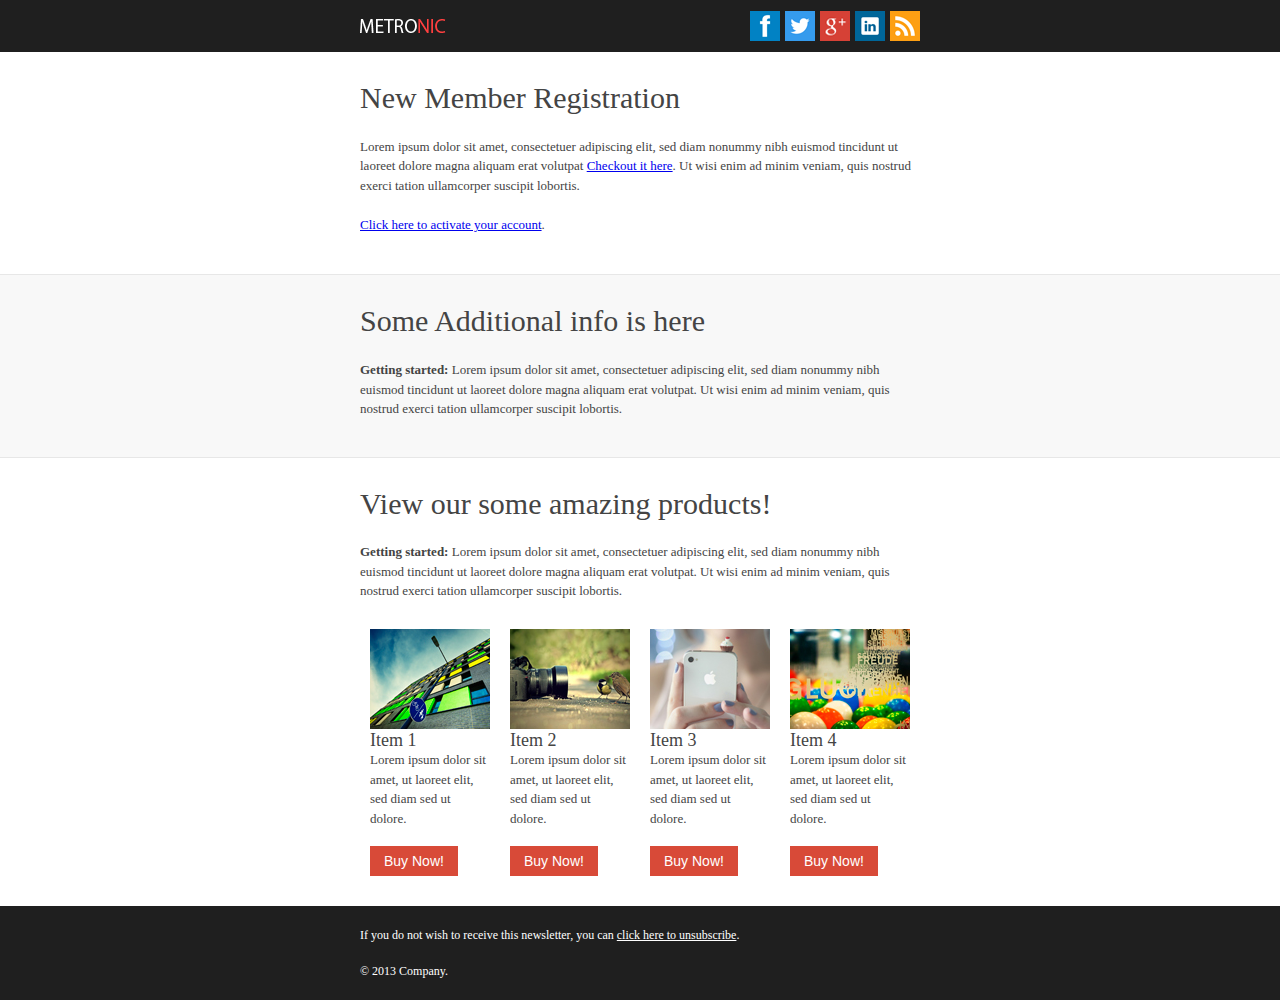
<file: Relocation/WebRoot/metronic/email6.html>
<!DOCTYPE html PUBLIC "-//W3C//DTD XHTML 1.0 Transitional//EN" "http://www.w3.org/TR/xhtml1/DTD/xhtml1-transitional.dtd">
<html xmlns="http://www.w3.org/1999/xhtml">
	<head>
		<meta http-equiv="Content-Type" content="text/html; charset=UTF-8" />
		<title>Metronic | Visual Charts</title>
		<style type="text/css">
			#outlook a{padding:0;} /* Force Outlook to provide a "view in browser" button. */
			body{width:100% !important; margin:0;} 
			body{-webkit-text-size-adjust:none;} /* Prevent Webkit platforms from changing default text sizes. */
			body{margin:0; padding:0;}
			img{border:0; height:auto; line-height:100%; outline:none; text-decoration:none;}
			table td{border-collapse:collapse;}
			#backgroundTable{height:100% !important; margin:0; padding:0; width:100% !important;}
			@import url(http://fonts.googleapis.com/css?family=Open+Sans:400,300,600,700); /* Loading Open Sans Google font */ 
			body, #backgroundTable{ background-color:#FFF; }
			.TopbarLogo{
			padding:10px;
			text-align:left;
			vertical-align:middle;
			}
			h1, .h1{
			color:#444444;
			display:block;
			font-family:Open Sans;
			font-size:35px;
			font-weight: 400;
			line-height:100%;
			margin-top:2%;
			margin-right:0;
			margin-bottom:1%;
			margin-left:0;
			text-align:left;
			}
			h2, .h2{
			color:#444444;
			display:block;
			font-family:Open Sans;
			font-size:30px;
			font-weight: 400;
			line-height:100%;
			margin-top:2%;
			margin-right:0;
			margin-bottom:1%;
			margin-left:0;
			text-align:left;
			}
			h3, .h3{
			color:#444444;
			display:block;
			font-family:Open Sans;
			font-size:24px;
			font-weight:400;
			margin-top:2%;
			margin-right:0;
			margin-bottom:1%;
			margin-left:0;
			text-align:left;
			}
			h4, .h4{
			color:#444444;
			display:block;
			font-family:Open Sans;
			font-size:18px;
			font-weight:400;
			line-height:100%;
			margin-top:2%;
			margin-right:0;
			margin-bottom:1%;
			margin-left:0;
			text-align:left;
			}
			h5, .h5{
			color:#444444;
			display:block;
			font-family:Open Sans;
			font-size:14px;
			font-weight:400;
			line-height:100%;
			margin-top:2%;
			margin-right:0;
			margin-bottom:1%;
			margin-left:0;
			text-align:left;
			}
			.textdark { 
			color: #444444;
			font-family: Open Sans;
			font-size: 13px;
			line-height: 150%;
			text-align: left;
			}
			.textwhite { 
			color: #fff;
			font-family: Open Sans;
			font-size: 13px;
			line-height: 150%;
			text-align: left;
			}
			.fontwhite { color:#fff; }
			.btn {
			background-color: #e5e5e5;
			background-image: none;
			filter: none;
			border: 0;
			box-shadow: none;
			padding: 7px 14px; 
			text-shadow: none;
			font-family: "Segoe UI", Helvetica, Arial, sans-serif;
			font-size: 14px;  
			color: #333333;
			cursor: pointer;
			outline: none;
			-webkit-border-radius: 0 !important;
			-moz-border-radius: 0 !important;
			border-radius: 0 !important;
			}
			.btn:hover, 
			.btn:focus, 
			.btn:active,
			.btn.active,
			.btn[disabled],
			.btn.disabled {  
			font-family: "Segoe UI", Helvetica, Arial, sans-serif;
			color: #333333;
			box-shadow: none;
			background-color: #d8d8d8;
			}
			.btn.red {
			color: white;
			text-shadow: none;
			background-color: #d84a38;
			}
			.btn.red:hover, 
			.btn.red:focus, 
			.btn.red:active, 
			.btn.red.active,
			.btn.red[disabled], 
			.btn.red.disabled {    
			background-color: #bb2413 !important;
			color: #fff !important;
			}
			.btn.green {
			color: white;
			text-shadow: none; 
			background-color: #35aa47;
			}
			.btn.green:hover, 
			.btn.green:focus, 
			.btn.green:active, 
			.btn.green.active,
			.btn.green.disabled, 
			.btn.green[disabled]{ 
			background-color: #1d943b !important;
			color: #fff !important;
			}
		</style>
	</head>
	<body>
		<table border="0" cellpadding="0" cellspacing="0" width="100%" style="background-color:#1f1f1f; height:52px;">
			<tr>
				<td align="center">
					<center>
						<table border="0" cellpadding="0" cellspacing="0" width="600px" style="height:100%;">
							<tr>
								<td align="left" valign="middle" style="padding-left:20px;">
									<a href="index.html">
									<img src="media/image/logo.png" width="86px" height="14px" alt="Metronic logo"/>
									</a>
								</td>
								<td align="right" valign="middle" style="padding-right:20px;">
									<table border="0" cellpadding="0" cellspacing="0" width="200px" style="height:100%;">
										<tr>
											<td width="30px">&nbsp;</td>
											<td>
												<a href="#">
												<img src="media/image/social_facebook.png"  width="30px" height="30px" alt="social icon"/>
												</a>
											</td>
											<td style="padding-left:5px">
												<a href="#">
												<img src="media/image/social_twitter.png"  width="30px" height="30px" alt="social icon"/>
												</a>
											</td>
											<td style="padding-left:5px">
												<a href="#">
												<img src="media/image/social_googleplus.png"  width="30px" height="30px" alt="social icon"/>
												</a>
											</td>
											<td style="padding-left:5px">
												<a href="#">
												<img src="media/image/social_linkedin.png"  width="30px" height="30px" alt="social icon"/>
												</a>
											</td>
											<td style="padding-left:5px">
												<a href="#">
												<img src="media/image/social_rss.png"  width="30px" height="30px" alt="social icon"/>
												</a>
											</td>
										</tr>
									</table>
								</td>
							</tr>
						</table>
					</center>
				</td>
			</tr>
		</table>
		<table border="0" cellpadding="0" cellspacing="0" width="100%">
			<tr>
				<td style="padding-bottom:20px;">
					<center>
						<table border="0" cellpadding="0" cellspacing="0" width="600px" style="height:100%;">
							<tr>
								<td valign="top" class="bodyContent">
									<table border="0" cellpadding="20" cellspacing="0" width="100%">
										<tr>
											<td valign="top">
												<h2 class="h2">New Member Registration</h2>
												<br />
												<div class="textdark">
													Lorem ipsum dolor sit amet, consectetuer adipiscing elit, sed diam nonummy nibh euismod tincidunt ut laoreet dolore magna aliquam erat volutpat  
													<a href="#" target="_blank">Checkout it here</a>. 
													Ut wisi enim ad minim veniam, quis nostrud exerci tation ullamcorper suscipit lobortis.
													<br /><br />
													<a href="#" target="_blank">Click here to activate your account</a>. 
												</div>
											</td>
										</tr>
									</table>
								</td>
							</tr>
						</table>
					</center>
				</td>
			</tr>
		</table>
		<table border="0" cellpadding="0" cellspacing="0" width="100%" style="background-color:#f8f8f8;border-top:1px solid #e7e7e7;border-bottom:1px solid #e7e7e7;">
			<tr>
				<td>
					<center>
						<table border="0" cellpadding="0" cellspacing="0" width="600px" style="height:100%;">
							<tr>
								<td valign="top" style="padding:20px;">
									<h2>Some Additional info is here</h2>
									<br />
									<div class="textdark">
										<strong>Getting started:</strong> 
										Lorem ipsum dolor sit amet, consectetuer adipiscing elit, sed diam nonummy nibh euismod tincidunt ut laoreet dolore magna aliquam erat volutpat. Ut wisi enim ad minim veniam, quis nostrud exerci tation ullamcorper suscipit lobortis.
									</div>
									<br />
								</td>
							</tr>
						</table>
					</center>
				</td>
			</tr>
		</table>
		<table border="0" cellpadding="0" cellspacing="0" width="100%">
			<tr>
				<td>
					<center>
						<table border="0" cellpadding="0" cellspacing="0" width="600px" style="padding:20px; height:100%;">
							<tr>
								<td valign="top" colspan="4">
									<h2>View our some amazing products!</h2>
									<br />
									<div class="textdark">
										<strong>Getting started:</strong> 
										Lorem ipsum dolor sit amet, consectetuer adipiscing elit, sed diam nonummy nibh euismod tincidunt ut laoreet dolore magna aliquam erat volutpat. Ut wisi enim ad minim veniam, quis nostrud exerci tation ullamcorper suscipit lobortis.
									</div>
									<br />
								</td>
							</tr>
							<tr>
								<td valign="top" width="135">
									<table border="0" cellpadding="10" cellspacing="0" width="100%">
										<tr>
											<td valign="top">
												<img src="media/image/photo3.jpg"  width="120px" height="100px" alt="photo"/>
												<br />
												<h4 class="h4">Item 1</h4>
												<div class="textdark">
													Lorem ipsum dolor sit amet, ut laoreet elit, sed diam sed ut dolore.
												</div>
												<br />
												<button type="button" class="btn red">Buy Now!</button>
											</td>
										</tr>
									</table>
								</td>
								<td valign="top" width="135">
									<table border="0" cellpadding="10" cellspacing="0" width="100%">
										<tr>
											<td valign="top">
												<img src="media/image/photo4.jpg"  width="120px" height="100px" alt="photo"/>
												<br />
												<h4 class="h4">Item 2</h4>
												<div class="textdark">
													Lorem ipsum dolor sit amet, ut laoreet elit, sed diam sed ut dolore.
												</div>
												<br />
												<button type="button" class="btn red">Buy Now!</button>
											</td>
										</tr>
									</table>
								</td>
								<td valign="top" width="135">
									<table border="0" cellpadding="10" cellspacing="0" width="100%">
										<tr>
											<td valign="top">
												<img src="media/image/photo5.jpg"  width="120px" height="100px" alt="photo"/>
												<br />
												<h4 class="h4">Item 3</h4>
												<div class="textdark">
													Lorem ipsum dolor sit amet, ut laoreet elit, sed diam sed ut dolore.
												</div>
												<br />
												<button type="button" class="btn red">Buy Now!</button>
											</td>
										</tr>
									</table>
								</td>
								<td valign="top" width="135">
									<table border="0" cellpadding="10" cellspacing="0" width="100%">
										<tr>
											<td valign="top">
												<img src="media/image/photo6.jpg"  width="120px" height="100px" alt="photo"/>
												<br />
												<h4 class="h4">Item 4</h4>
												<div class="textdark">
													Lorem ipsum dolor sit amet, ut laoreet elit, sed diam sed ut dolore.
												</div>
												<br />
												<button type="button" class="btn red">Buy Now!</button>
											</td>
										</tr>
									</table>
								</td>
							</tr>
						</table>
					</center>
				</td>
			</tr>
		</table>
		<table border="0" cellpadding="0" cellspacing="0" width="100%" style="background-color:#1f1f1f;">
			<tr>
				<td align="center">
					<center>
						<table border="0" cellpadding="0" cellspacing="0" width="600px" style="height:100%;">
							<tr>
								<td align="right" valign="middle" class="textwhite" style="font-size:12px;padding:20px;">
									If you do not wish to receive this newsletter, you can <a href="#" class="fontwhite">click here to unsubscribe</a>.  
									<br /><br />
									&copy; 2013 Company.
								</td>
							</tr>
						</table>
					</center>
				</td>
			</tr>
		</table>
		<script type="text/javascript">
			var _gaq = _gaq || [];
			_gaq.push(['_setAccount', 'UA-37564768-1']);
			_gaq.push(['_setDomainName', 'keenthemes.com']);
			_gaq.push(['_setAllowLinker', true]);
			_gaq.push(['_trackPageview']);
			(function() {
			  var ga = document.createElement('script'); ga.type = 'text/javascript'; ga.async = true;
			  ga.src = ('https:' == document.location.protocol ? 'https://' : 'http://') + 'stats.g.doubleclick.net/dc.js';
			  var s = document.getElementsByTagName('script')[0]; s.parentNode.insertBefore(ga, s);
			})();
		</script>
	<script type="text/javascript">  var _gaq = _gaq || [];  _gaq.push(['_setAccount', 'UA-37564768-1']);  _gaq.push(['_setDomainName', 'keenthemes.com']);  _gaq.push(['_setAllowLinker', true]);  _gaq.push(['_trackPageview']);  (function() {    var ga = document.createElement('script'); ga.type = 'text/javascript'; ga.async = true;    ga.src = ('https:' == document.location.protocol ? 'https://' : 'http://') + 'stats.g.doubleclick.net/dc.js';    var s = document.getElementsByTagName('script')[0]; s.parentNode.insertBefore(ga, s);  })();</script></body>
</html>
</file>
